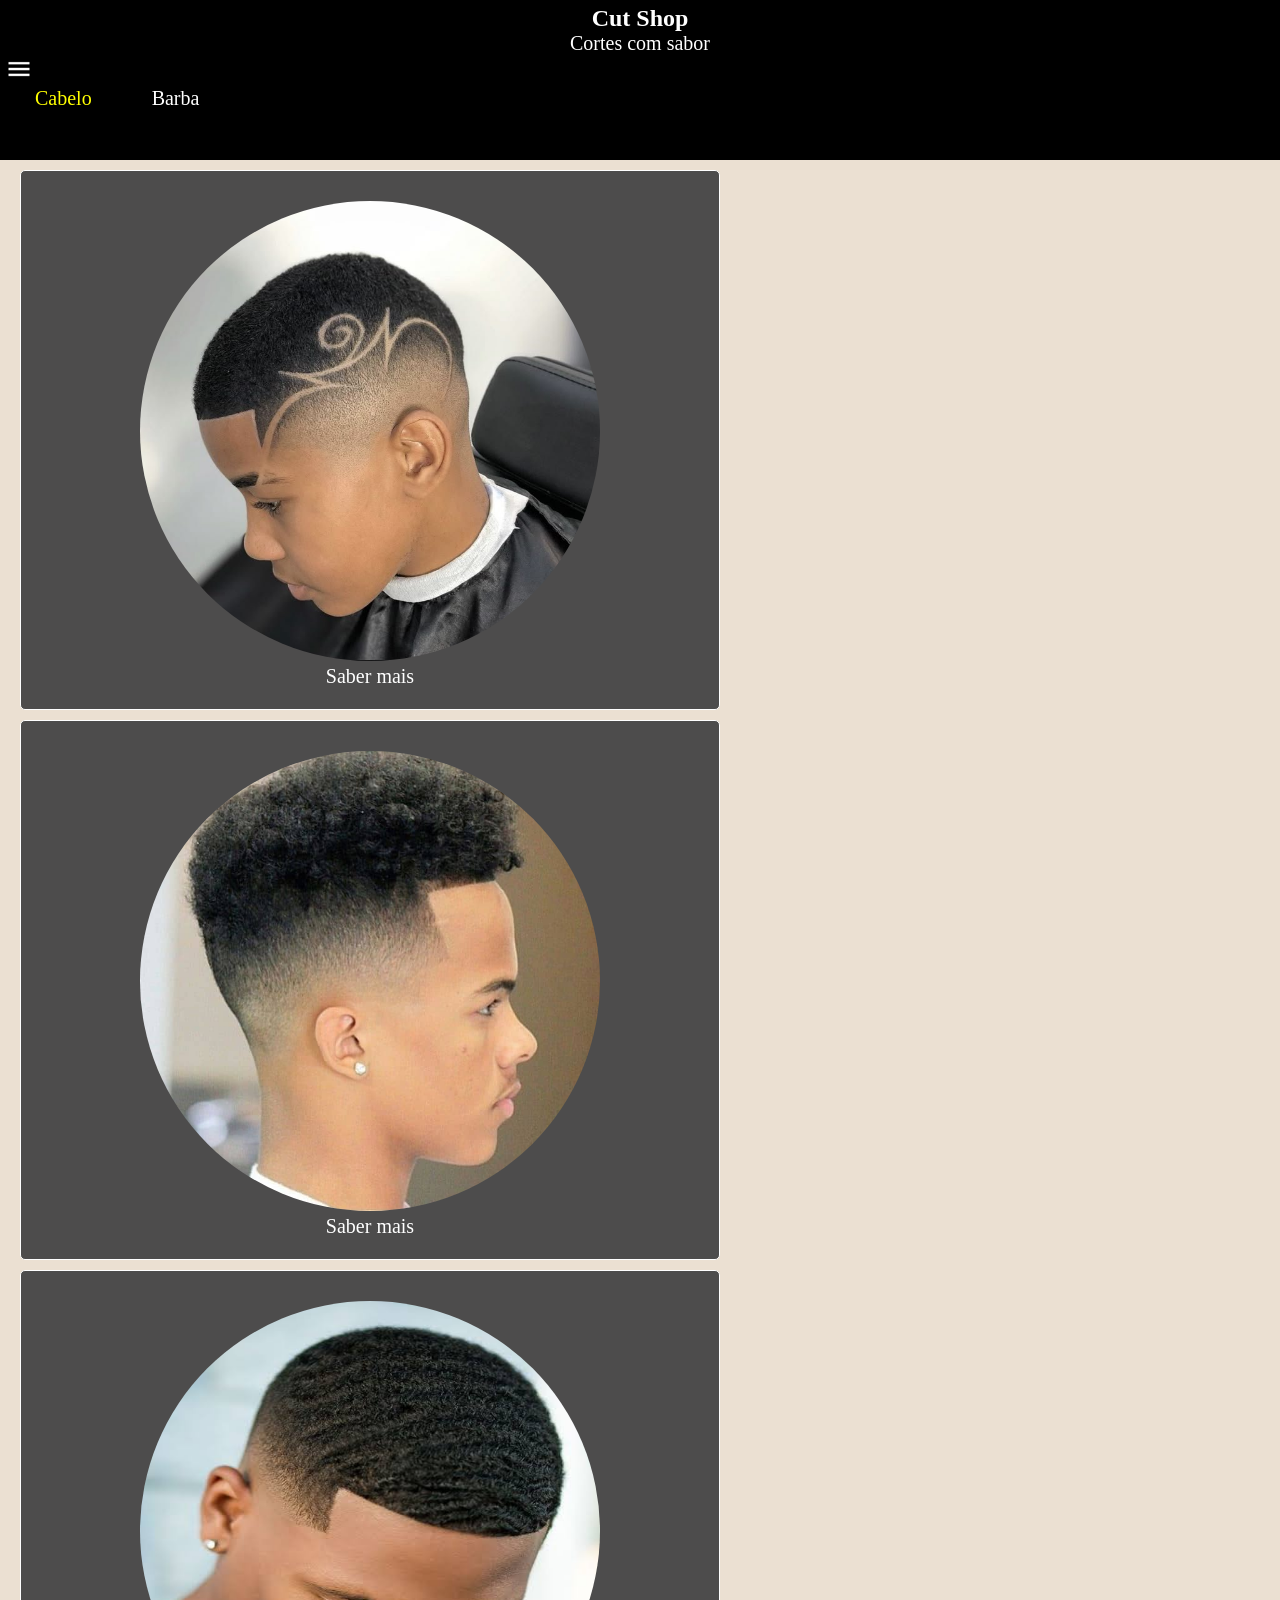
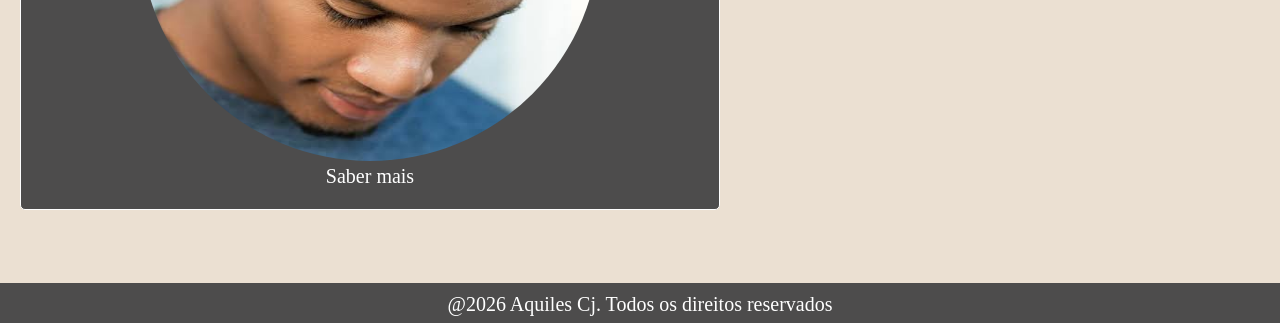
<file: index.html>
<!DOCTYPE html>
<html lang="pt-br">
    <head>
        <meta charset="UTF-8">
        <meta name="viewport" content="width=device-width, initial-scale=1.0">
        <title>Cut Shop</title>
        <link rel="stylesheet" href="hml/site.css">
    </head>
    <body>
        <header>  
            <div class="xxx">
                <h1> Cut Shop</h1>
                <p class="info">Cortes com sabor</p>
            </div>
            <div class="xx"> <p class="abatoque"><img src="fotos/menu_24dp_FFFFFF_FILL0_wght400_GRAD0_opsz24.png"></p></div>
            <div class="xitado">
                <div><a href="#" class="x1" style="color: yellow;"> Cabelo</a></div>
                <div><a href="hml/barba.html" target="_self" class="x1"> Barba</a></div>
            </div> 
            <div id="aba" class="aba">
                <div id="abax" class="abax">
                    <button><a href="hml/info.html" target="_self">+ Info</a></button>
                    <button><a href="hml/barbeiro.html" target="_self">Barbeiro</a></button>
                </div>
            </div>
        </header>
        <div id="cortes" class="cortes">
            <div id="call"class="call">
                <img src="fotos/1.jpg" alt="1">
                <p><a href="hml/1.html" target="_self">Saber mais</a> </p>
            </div>
            <div id="call" class="call">
                <img src="fotos/2.jpg" alt="2">
                <p><a href="hml/2.html" target="_self">Saber mais</a> </p>
            </div>
            <div id="call" class="call">
                <img src="fotos/3.jpeg" alt="3">
                <p><a href="hml/3.html" target="_self">Saber mais</a> </p>
            </div>
        </div>
    </body>
    <script src="hml/1.js"></script>
    <footer>
        <p>@2026 Aquiles Cj. Todos os direitos reservados</p>
    </footer>
</html>
</file>
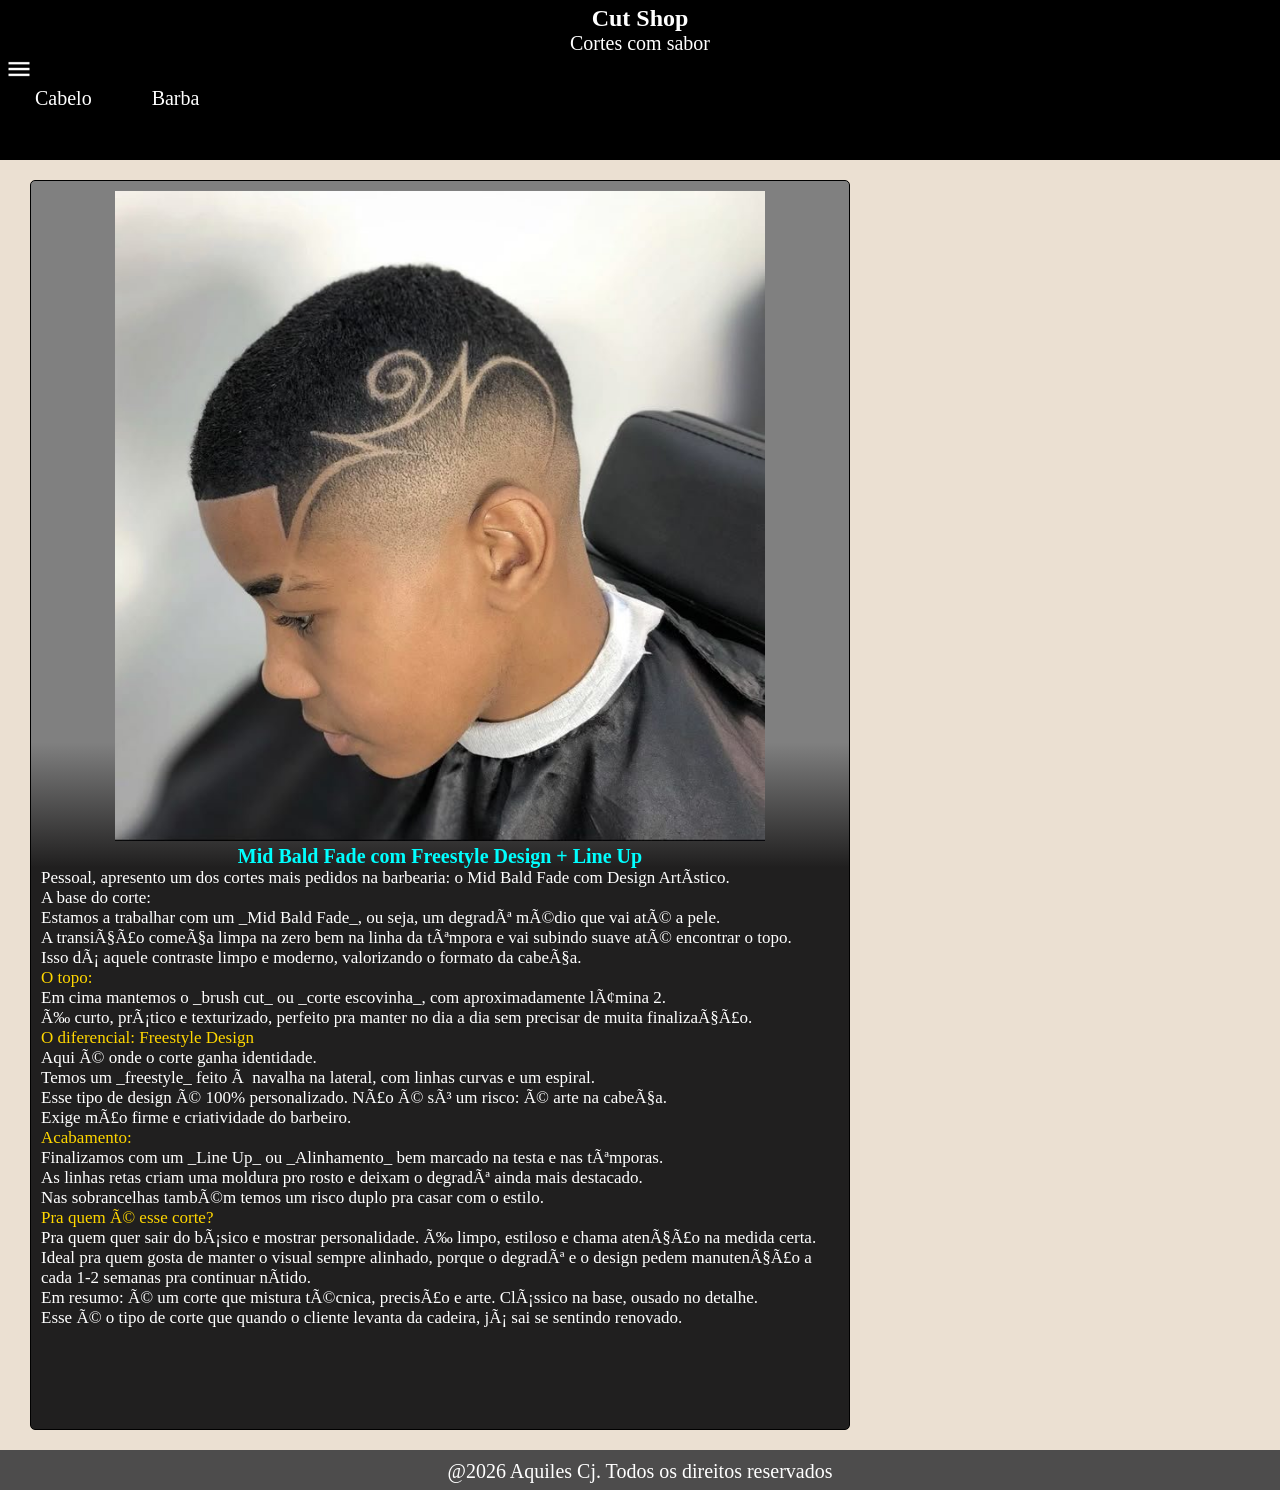
<file: hml/1.html>
<!DOCTYPE html>
<html lang="pt-br">
    <head>
        <meta charset="utf_8">
        <meta name="viewport" content="width=device-width, initial-scale=1.0">
        <title>Cut Shop</title>
        <link rel="stylesheet" href="barba2.css">
    </head>
    <body>
        <header> 
            <div class="xxx">
                <h1> Cut Shop</h1>
                <p class="info">Cortes com sabor</p>
            </div>
            <div class="xx"> <p class="abatoque"><img src="../fotos/menu_24dp_FFFFFF_FILL0_wght400_GRAD0_opsz24.png"></p></div>
            <div class="xitado">
                <div><a href="../index.html" class="x1" > Cabelo</a></div>
                <div><a href="barba.html" target="_self" class="x1"> Barba</a></div>
            </div>
            <div id="aba" class="aba">
                <div id="abax" class="abax">
                    <button><a href="info.html" target="_self">+ Info</a></button>
                    <button><a href="barbeiro.html" target="self">Barbeiro</a></button>
                </div>
            </div>

        </header>
        <div id="cortes" class="cortes">
            <div id="call" class="call">
                <img src="../fotos/1.jpg" alt="1">
                <h2 style="color: aqua;">Mid Bald Fade com Freestyle Design + Line Up</h2>
                <div class="txt">
                    <p>
                    Pessoal, apresento um dos cortes mais pedidos na barbearia: o Mid Bald Fade com Design Artístico.<br>
                    A base do corte:<br>
                    Estamos a trabalhar com um _Mid Bald Fade_, ou seja, um degradê médio que vai até a pele.<br>
                    A transição começa limpa na zero bem na linha da têmpora e vai subindo suave até encontrar o topo.<br>
                    Isso dá aquele contraste limpo e moderno, valorizando o formato da cabeça.<br>
                    <p style="color: gold;"> O topo:</p>
                    Em cima mantemos o _brush cut_ ou _corte escovinha_, com aproximadamente lâmina 2. <br>
                    É curto, prático e texturizado, perfeito pra manter no dia a dia sem precisar de muita finalização. <br>
                    <p style="color: gold;"> O diferencial: Freestyle Design</p>
                    Aqui é onde o corte ganha identidade.<br>
                    Temos um _freestyle_ feito à navalha na lateral, com linhas curvas e um espiral. <br>
                    Esse tipo de design é 100% personalizado. Não é só um risco: é arte na cabeça. <br>
                    Exige mão firme e criatividade do barbeiro.<br>
                    <p style="color: gold;"> Acabamento:</p>
                    Finalizamos com um _Line Up_ ou _Alinhamento_ bem marcado na testa e nas têmporas. <br>
                    As linhas retas criam uma moldura pro rosto e deixam o degradê ainda mais destacado. <br>
                    Nas sobrancelhas também temos um risco duplo pra casar com o estilo.<br>
                    <p style="color: gold;"> Pra quem é esse corte?</p>
                    Pra quem quer sair do básico e mostrar personalidade. É limpo, estiloso e chama atenção na medida certa. <br>
                    Ideal pra quem gosta de manter o visual sempre alinhado, porque o degradê e o design pedem manutenção a cada 1-2 semanas pra continuar nítido.<br>
                    Em resumo: é um corte que mistura técnica, precisão e arte. Clássico na base, ousado no detalhe.<br>
                    Esse é o tipo de corte que quando o cliente levanta da cadeira, já sai se sentindo renovado.<br>
                    </p>
                </div>
            </div>
        </div>
    </body>
    <script src="1.js"></script>
    <footer>
        <p>@2026 Aquiles Cj. Todos os direitos reservados</p>
    </footer>
</html>
</file>
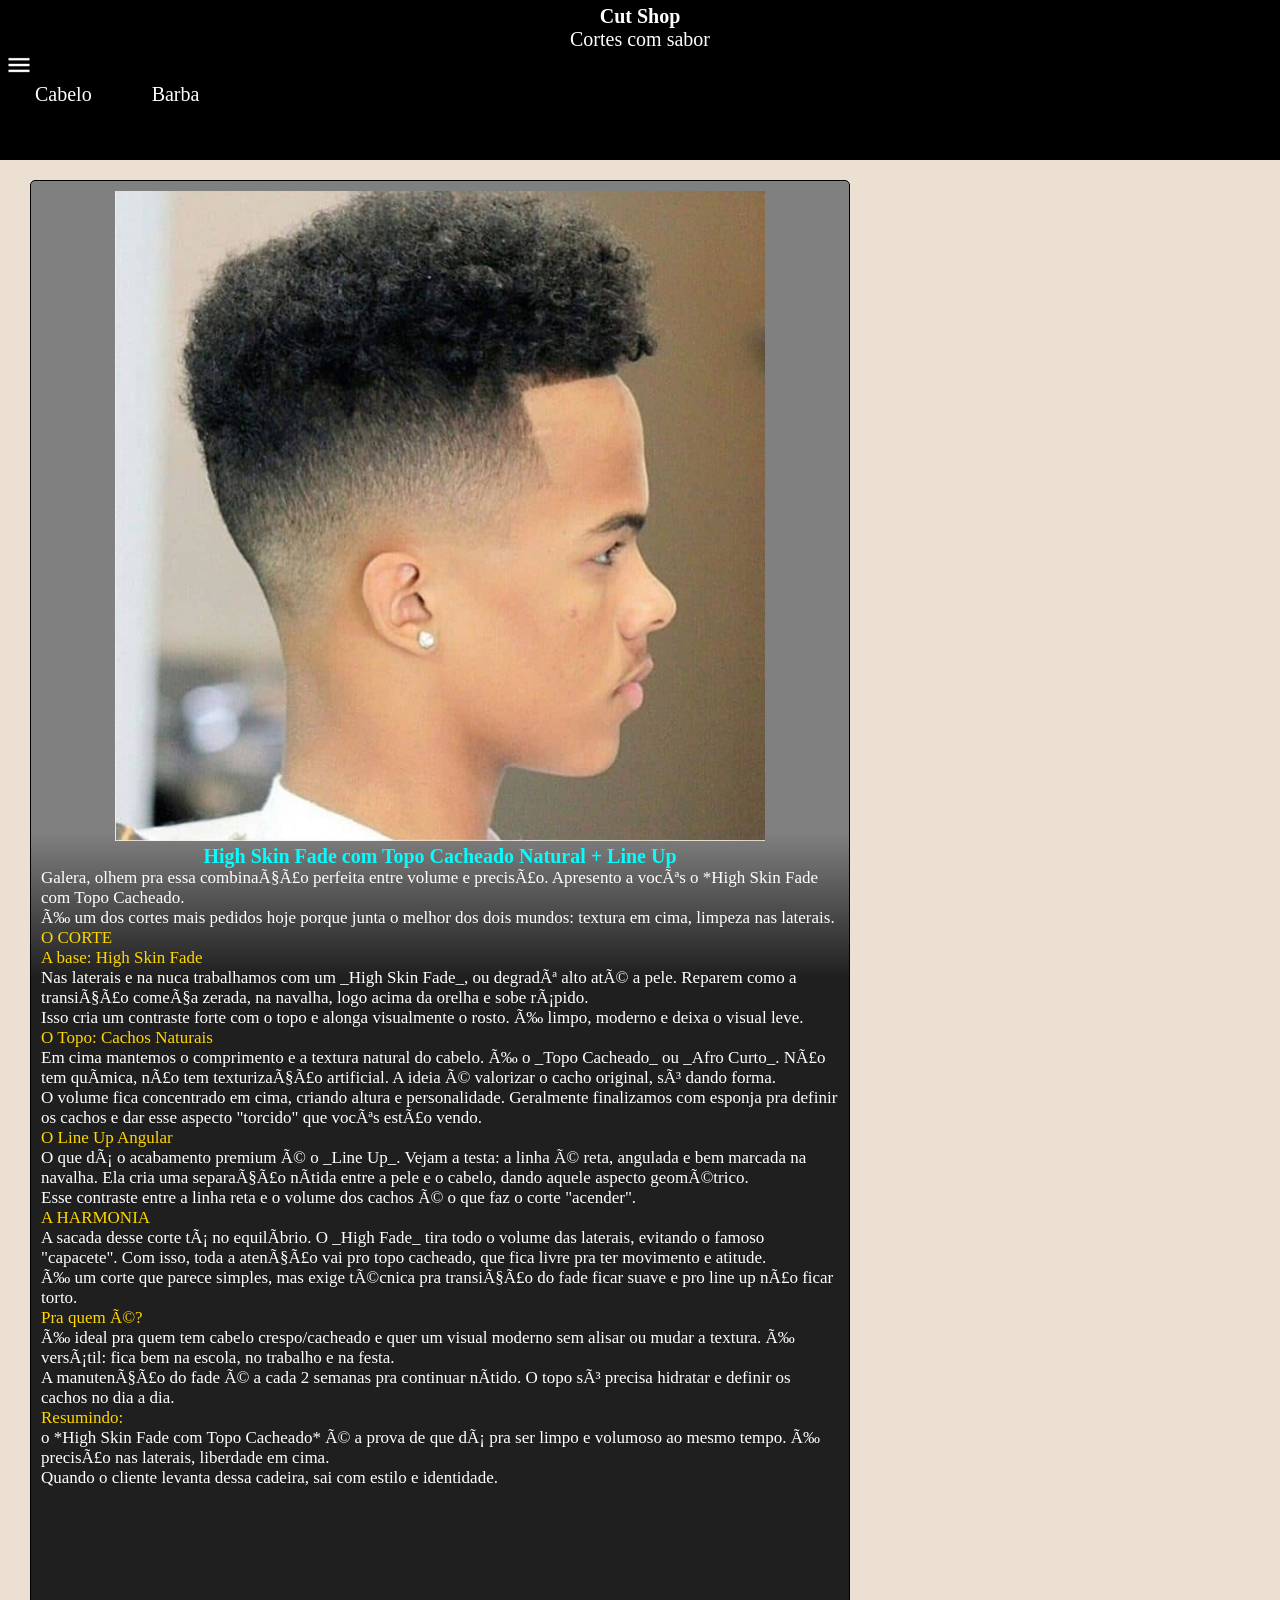
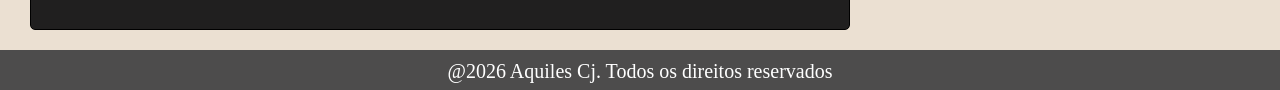
<file: hml/2.html>
<!DOCTYPE html>
<html lang="pt-br">
    <head>
        <meta charset="utf_8">
        <meta name="viewport" content="width=device-width, initial-scale=1.0">
        <title>Cut Shop</title>
        <link rel="stylesheet" href="barba.css" media="all">
    </head>
    <body>
        <header> 
            <div class="xxx">
                <h1 class="info"> Cut Shop</h1>
                <p class="info">Cortes com sabor</p>
            </div>
            <div class="xx"> <p class="abatoque"><img src="../fotos/menu_24dp_FFFFFF_FILL0_wght400_GRAD0_opsz24.png"></p></div>
            <div class="xitado">
                <div><a href="../index.html" class="x1" > Cabelo</a></div>
                <div><a href="barba.html" target="_self" class="x1"> Barba</a></div>
            </div>
            <div id="aba" class="aba">
                <div id="abax" class="abax">
                    <button><a href="info.html" target="_self">+ Info</a></button>
                    <button><a href="barbeiro.html" target="self">Barbeiro</a></button>
                </div>
            </div>

        </header>
        <div id="cortes" class="cortes">
            <div id="call" class="call">
                <img src="../fotos/2.jpg" alt="1">
                <h2 style="color: aqua;">High Skin Fade com Topo Cacheado Natural + Line Up</h2>
                <div class="txt">
                    <p>
                    Galera, olhem pra essa combinação perfeita entre volume e precisão. Apresento a vocês o *High Skin Fade com Topo Cacheado. <br>
                    É um dos cortes mais pedidos hoje porque junta o melhor dos dois mundos: textura em cima, limpeza nas laterais.<br>
                    <p style="color: gold;"> O CORTE</p>
                    <p style="color: gold;"> A base: High Skin Fade</p>
                    Nas laterais e na nuca trabalhamos com um _High Skin Fade_, ou degradê alto até a pele. Reparem como a transição começa zerada, na navalha, logo acima da orelha e sobe rápido. <br>
                    Isso cria um contraste forte com o topo e alonga visualmente o rosto. É limpo, moderno e deixa o visual leve.<br>
                    <p style="color: gold;"> O Topo: Cachos Naturais</p>
                    Em cima mantemos o comprimento e a textura natural do cabelo. É o _Topo Cacheado_ ou _Afro Curto_. Não tem química, não tem texturização artificial. A ideia é valorizar o cacho original, só dando forma. <br>
                    O volume fica concentrado em cima, criando altura e personalidade. Geralmente finalizamos com esponja pra definir os cachos e dar esse aspecto "torcido" que vocês estão vendo.<br>
                    <p style="color: gold;"> O Line Up Angular</p>
                    O que dá o acabamento premium é o _Line Up_. Vejam a testa: a linha é reta, angulada e bem marcada na navalha. Ela cria uma separação nítida entre a pele e o cabelo, dando aquele aspecto geométrico. <br>
                    Esse contraste entre a linha reta e o volume dos cachos é o que faz o corte "acender".<br>
                    <p style="color: gold;"> A HARMONIA</p>
                    A sacada desse corte tá no equilíbrio. O _High Fade_ tira todo o volume das laterais, evitando o famoso "capacete". Com isso, toda a atenção vai pro topo cacheado, que fica livre pra ter movimento e atitude. <br>
                    É um corte que parece simples, mas exige técnica pra transição do fade ficar suave e pro line up não ficar torto.<br>
                    <p style="color: gold;"> Pra quem é?</p>
                    É ideal pra quem tem cabelo crespo/cacheado e quer um visual moderno sem alisar ou mudar a textura. É versátil: fica bem na escola, no trabalho e na festa. <br>
                    A manutenção do fade é a cada 2 semanas pra continuar nítido. O topo só precisa hidratar e definir os cachos no dia a dia.<br>
                    <p style="color: gold;"> Resumindo:</p>
                    o *High Skin Fade com Topo Cacheado* é a prova de que dá pra ser limpo e volumoso ao mesmo tempo. É precisão nas laterais, liberdade em cima. <br>
                    Quando o cliente levanta dessa cadeira, sai com estilo e identidade.
                    </p>
                </div>
            </div>
        </div>
    </body>
    <script src="1.js"></script>
    <footer>
        <p>@2026 Aquiles Cj. Todos os direitos reservados</p>
    </footer>
</html>
</file>
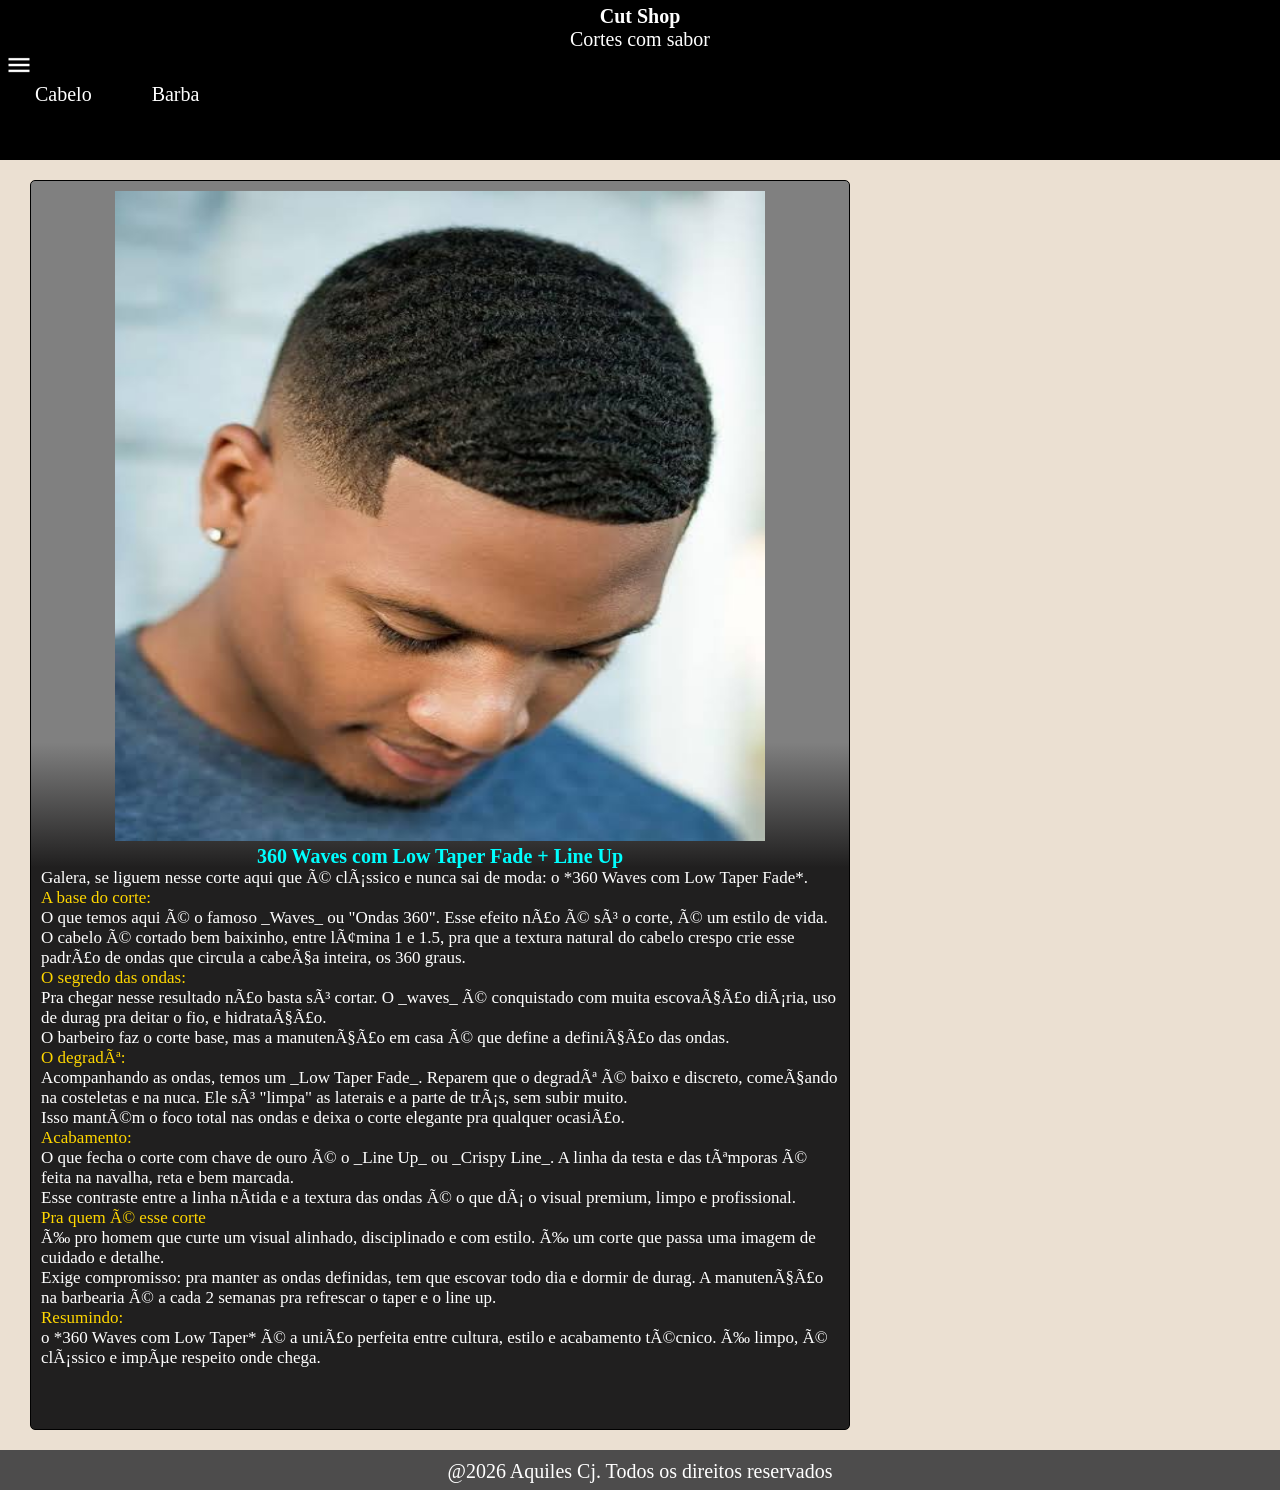
<file: hml/3.html>
<!DOCTYPE html>
<html lang="pt-br">
    <head>
        <meta charset="utf_8">
        <meta name="viewport" content="width=device-width, initial-scale=1.0">
        <title>Cut Shop</title>
        <link rel="stylesheet" href="barba2.css" media="all">
    </head>
    <body>
        <header> 
            <div class="xxx">
                <h1 class="info"> Cut Shop</h1>
                <p class="info">Cortes com sabor</p>
            </div>
            <div class="xx"> <p class="abatoque"><img src="../fotos/menu_24dp_FFFFFF_FILL0_wght400_GRAD0_opsz24.png"></p></div>
            <div class="xitado">
                <div><a href="../index.html" class="x1" > Cabelo</a></div>
                <div><a href="barba.html" target="_self" class="x1"> Barba</a></div>
            </div>
            <div id="aba" class="aba">
                <div id="abax" class="abax">
                    <button><a href="info.html" target="_self">+ Info</a></button>
                    <button><a href="barbeiro.html" target="self">Barbeiro</a></button>
                </div>
            </div>

        </header>
        <div id="cortes" class="cortes">
            <div id="call" class="call">
                <img src="../fotos/3.jpeg" alt="1">
                <h2 style="color: aqua;">360 Waves com Low Taper Fade + Line Up</h2>
                <div class="txt">
                    <p>
                    Galera, se liguem nesse corte aqui que é clássico e nunca sai de moda: o *360 Waves com Low Taper Fade*.<br>
                    <p style="color: gold;"> A base do corte:</p>
                    O que temos aqui é o famoso _Waves_ ou "Ondas 360". Esse efeito não é só o corte, é um estilo de vida. <br>
                    O cabelo é cortado bem baixinho, entre lâmina 1 e 1.5, pra que a textura natural do cabelo crespo crie esse padrão de ondas que circula a cabeça inteira, os 360 graus.<br>
                    <p style="color: gold;"> O segredo das ondas:</p>
                    Pra chegar nesse resultado não basta só cortar. O _waves_ é conquistado com muita escovação diária, uso de durag pra deitar o fio, e hidratação. <br>
                    O barbeiro faz o corte base, mas a manutenção em casa é que define a definição das ondas.<br>
                    <p style="color: gold;">O degradê:</p>
                    Acompanhando as ondas, temos um _Low Taper Fade_. Reparem que o degradê é baixo e discreto, começando na costeletas e na nuca. Ele só "limpa" as laterais e a parte de trás, sem subir muito. <br>
                    Isso mantém o foco total nas ondas e deixa o corte elegante pra qualquer ocasião.<br>
                    <p style="color: gold;"> Acabamento:</p>
                    O que fecha o corte com chave de ouro é o _Line Up_ ou _Crispy Line_. A linha da testa e das têmporas é feita na navalha, reta e bem marcada. <br>
                    Esse contraste entre a linha nítida e a textura das ondas é o que dá o visual premium, limpo e profissional.<br>
                    <p style="color: gold;"> Pra quem é esse corte</p>
                    É pro homem que curte um visual alinhado, disciplinado e com estilo. É um corte que passa uma imagem de cuidado e detalhe. <br>
                    Exige compromisso: pra manter as ondas definidas, tem que escovar todo dia e dormir de durag. A manutenção na barbearia é a cada 2 semanas pra refrescar o taper e o line up.<br>
                    <p style="color: gold;"> Resumindo:</p>
                    o *360 Waves com Low Taper* é a união perfeita entre cultura, estilo e acabamento técnico. É limpo, é clássico e impõe respeito onde chega.
                    </p>
                </div>
            </div>
        </div>
    </body>
    <script src="1.js"></script>
    <footer>
        <p>@2026 Aquiles Cj. Todos os direitos reservados</p>
    </footer>
</html>
</file>
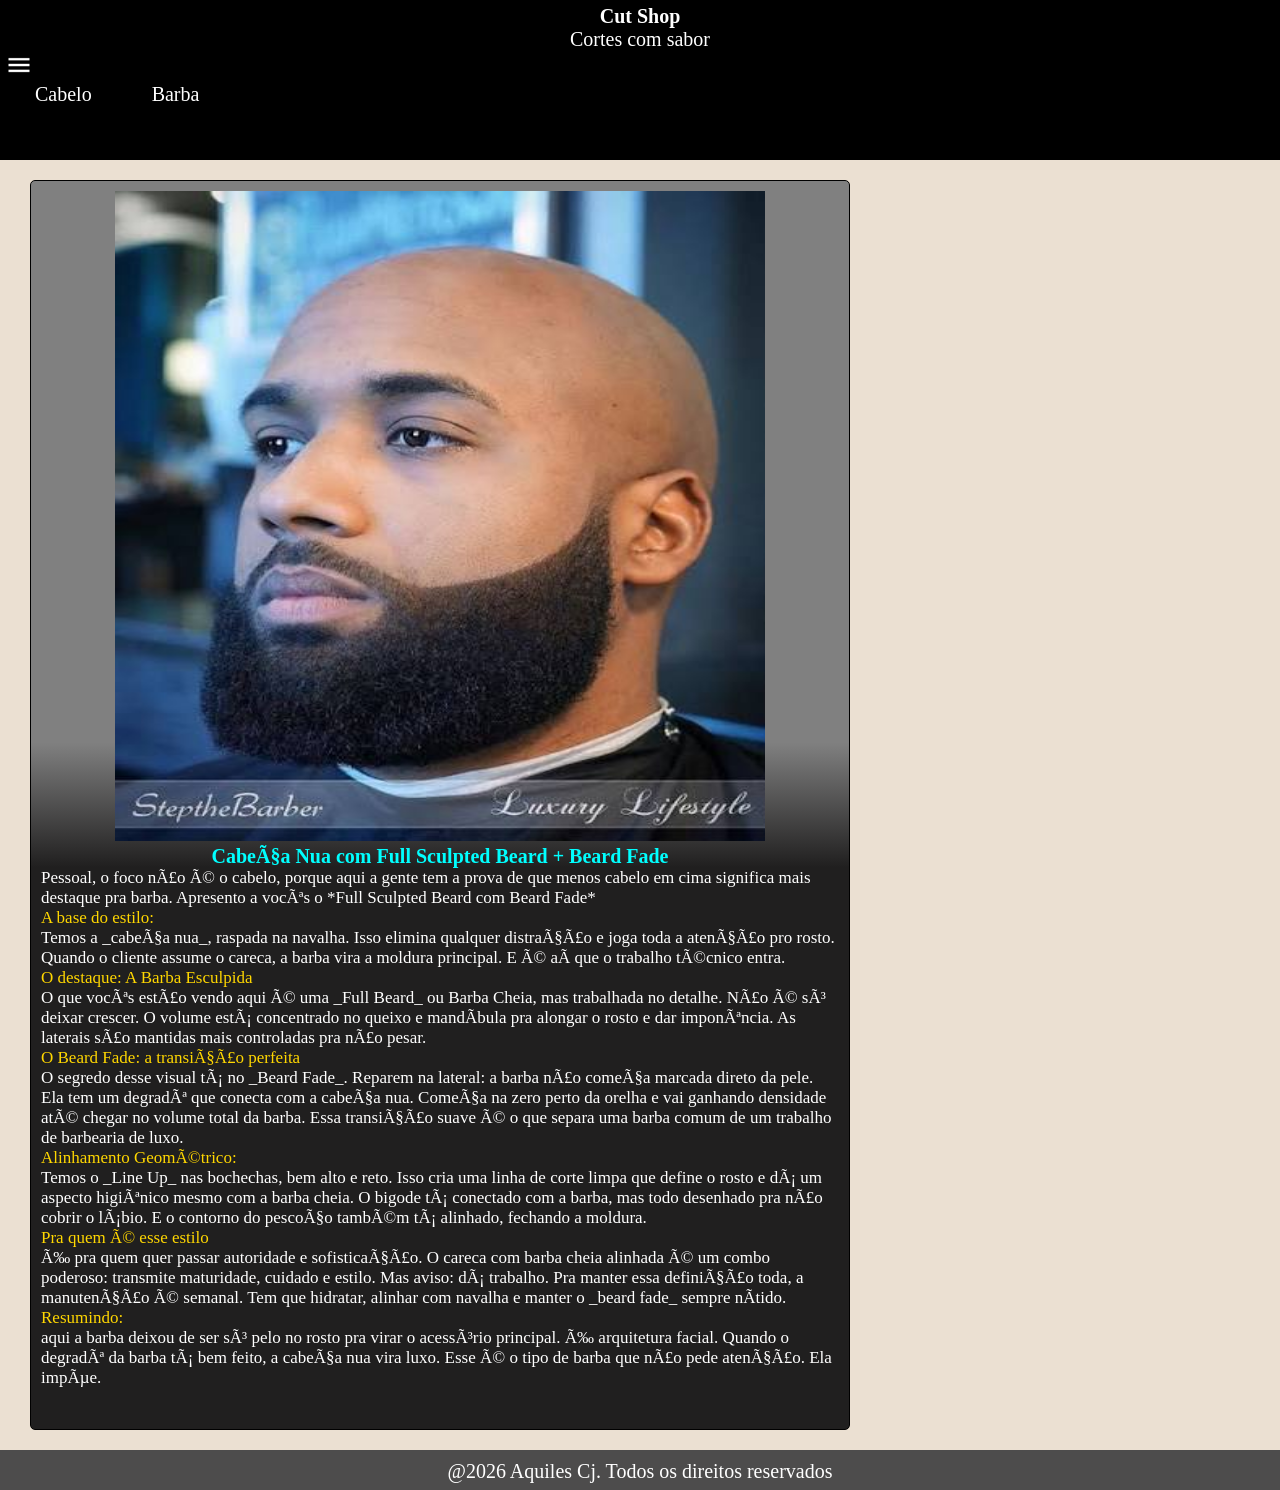
<file: hml/b1.html>
<!DOCTYPE html>
<html lang="pt-br">
    <head>
        <meta charset="utf_8">
        <meta name="viewport" content="width=device-width, initial-scale=1.0">
        <title>Cut Shop</title>
        <link rel="stylesheet" href="barba2.css" media="all">
    </head>
    <body>
        <header> 
            <div class="xxx">
                <h1 class="info"> Cut Shop</h1>
                <p class="info">Cortes com sabor</p>
            </div>
            <div class="xx"> <p class="abatoque"><img src="../fotos/menu_24dp_FFFFFF_FILL0_wght400_GRAD0_opsz24.png"></p></div>
            <div class="xitado">
                <div><a href="../index.html" class="x1" > Cabelo</a></div>
                <div><a href="barba.html" target="_self" class="x1"> Barba</a></div>
            </div>
            <div id="aba" class="aba">
                <div id="abax" class="abax">
                    <button><a href="info.html" target="_self">+ Info</a></button>
                    <button><a href="barbeiro.html" target="self">Barbeiro</a></button>
                </div>
            </div>

        </header>
        <div id="cortes" class="cortes">
            <div id="call" class="call">
                <img src="../fotos/b1.jpeg" alt="1">
                <h2 style="color: aqua;">Cabeça Nua com Full Sculpted Beard + Beard Fade</h2>
                <div class="txt">
                    <p>
                    Pessoal, o foco não é o cabelo, porque aqui a gente tem a prova de que menos cabelo em cima significa mais destaque pra barba. Apresento a vocês o *Full Sculpted Beard com Beard Fade*<br>
                    <p style="color: gold;"> A base do estilo:</p>
                    Temos a _cabeça nua_, raspada na navalha. Isso elimina qualquer distração e joga toda a atenção pro rosto. Quando o cliente assume o careca, a barba vira a moldura principal. E é aí que o trabalho técnico entra.<br>
                    <p style="color: gold;">O destaque: A Barba Esculpida</p>
                    O que vocês estão vendo aqui é uma _Full Beard_ ou Barba Cheia, mas trabalhada no detalhe. Não é só deixar crescer. O volume está concentrado no queixo e mandíbula pra alongar o rosto e dar imponência. As laterais são mantidas mais controladas pra não pesar.<br>
                    <p style="color: gold;">O Beard Fade: a transição perfeita</p>
                    O segredo desse visual tá no _Beard Fade_. Reparem na lateral: a barba não começa marcada direto da pele. Ela tem um degradê que conecta com a cabeça nua. Começa na zero perto da orelha e vai ganhando densidade até chegar no volume total da barba. Essa transição suave é o que separa uma barba comum de um trabalho de barbearia de luxo.<br>
                    <p style="color: gold;"> Alinhamento Geométrico:</p>
                    Temos o _Line Up_ nas bochechas, bem alto e reto. Isso cria uma linha de corte limpa que define o rosto e dá um aspecto higiênico mesmo com a barba cheia. O bigode tá conectado com a barba, mas todo desenhado pra não cobrir o lábio. E o contorno do pescoço também tá alinhado, fechando a moldura.<br>
                    <p style="color: gold;"> Pra quem é esse estilo</p>
                    É pra quem quer passar autoridade e sofisticação. O careca com barba cheia alinhada é um combo poderoso: transmite maturidade, cuidado e estilo. Mas aviso: dá trabalho. Pra manter essa definição toda, a manutenção é semanal. Tem que hidratar, alinhar com navalha e manter o _beard fade_ sempre nítido.<br>
                    <p style="color: gold;"> Resumindo: </p>
                    aqui a barba deixou de ser só pelo no rosto pra virar o acessório principal. É arquitetura facial. Quando o degradê da barba tá bem feito, a cabeça nua vira luxo.
                    Esse é o tipo de barba que não pede atenção. Ela impõe.
                    </p>
                </div>
            </div>
        </div>
    </body>
    <script src="1.js"></script>
    <footer>
        <p>@2026 Aquiles Cj. Todos os direitos reservados</p>
    </footer>
</html>
</file>
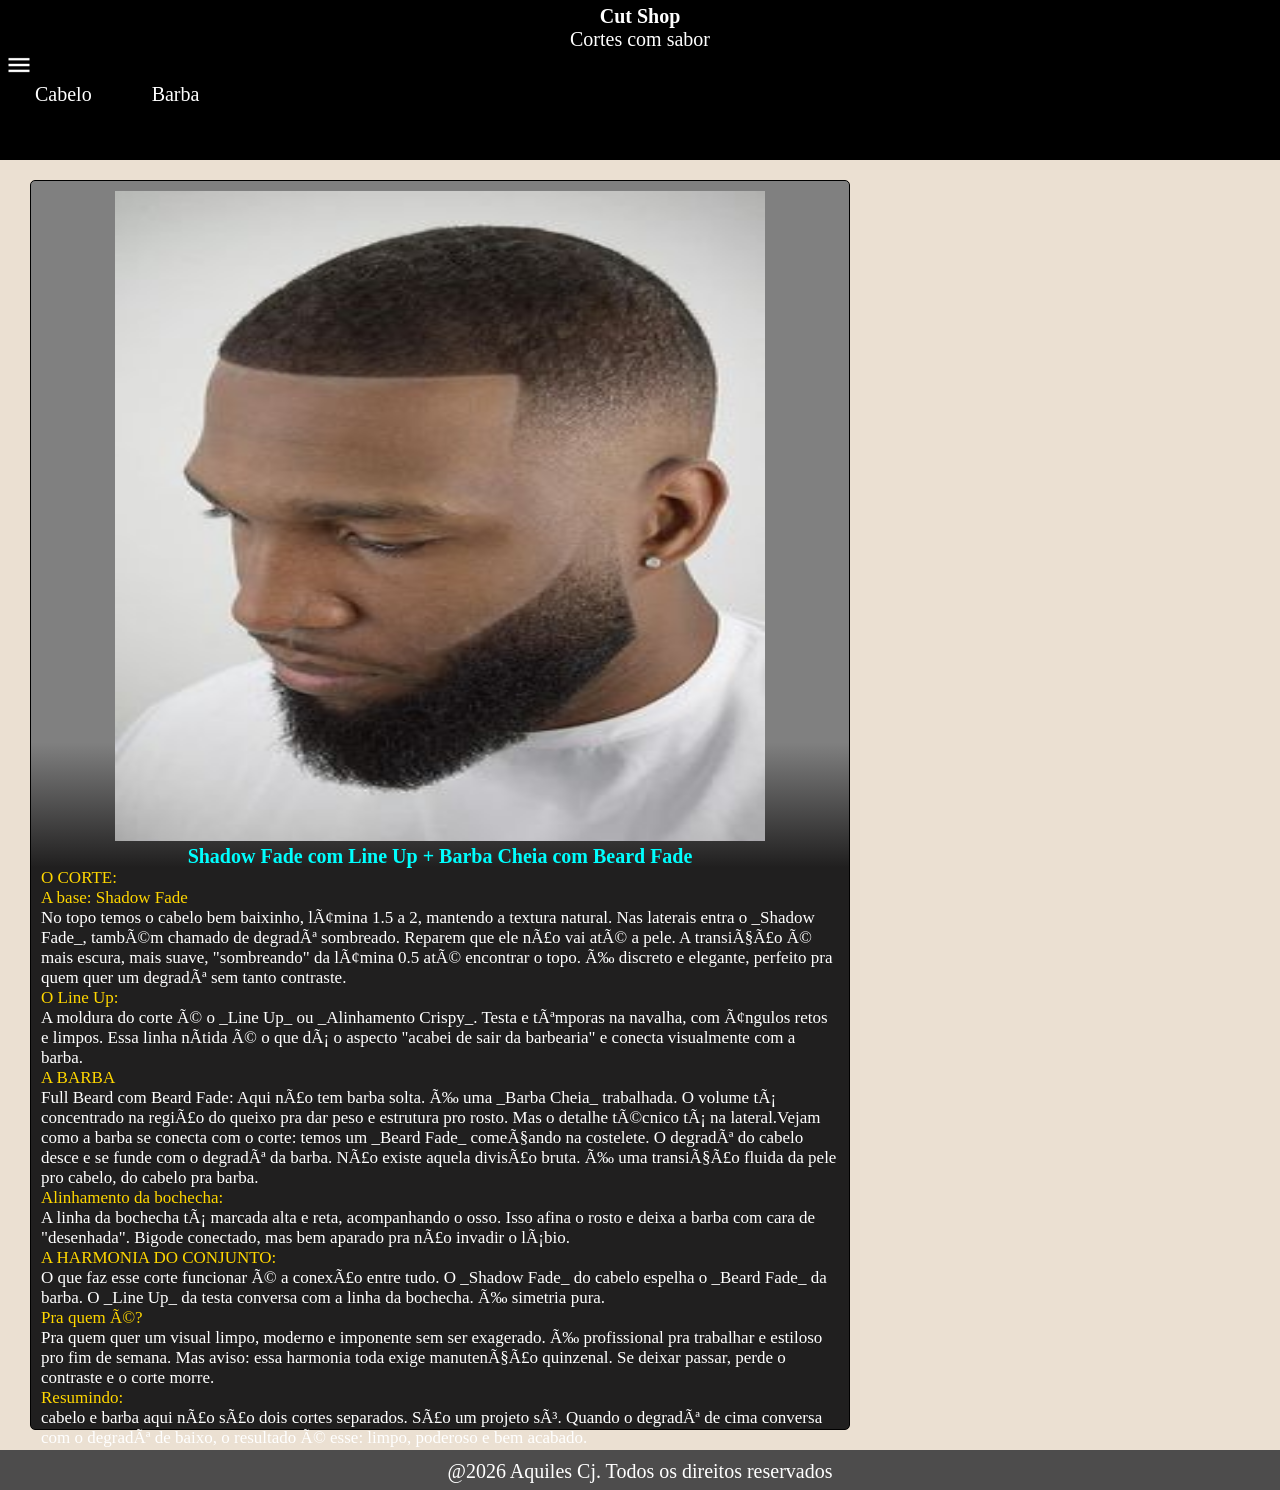
<file: hml/b2.html>
<!DOCTYPE html>
<html lang="pt-br">
    <head>
        <meta charset="utf_8">
        <meta name="viewport" content="width=device-width, initial-scale=1.0">
        <title>Cut Shop</title>
        <link rel="stylesheet" href="barba2.css" media="all">
    </head>
    <body>
        <header> 
            <div class="xxx">
                <h1 class="info"> Cut Shop</h1>
                <p class="info">Cortes com sabor</p>
            </div>
            <div class="xx"> <p class="abatoque"><img src="../fotos/menu_24dp_FFFFFF_FILL0_wght400_GRAD0_opsz24.png"></p></div>
            <div class="xitado">
                <div><a href="../index.html" class="x1" > Cabelo</a></div>
                <div><a href="barba.html" target="_self" class="x1"> Barba</a></div>
            </div>
            <div id="aba" class="aba">
                <div id="abax" class="abax">
                    <button><a href="info.html" target="_self">+ Info</a></button>
                    <button><a href="barbeiro.html" target="self">Barbeiro</a></button>
                </div>
            </div>

        </header>
        <div id="cortes" class="cortes">
            <div id="call" class="call">
                <img src="../fotos/b2.jpg" alt="1">
                <h2 style="color: aqua;">Shadow Fade com Line Up + Barba Cheia com Beard Fade</h2>
                <div class="txt">
                    <p>
                    <p style="color: gold;"> O CORTE:</p>
                    <p style="color: gold;">A base: Shadow Fade</p>
                    No topo temos o cabelo bem baixinho, lâmina 1.5 a 2, mantendo a textura natural. Nas laterais entra o _Shadow Fade_, também chamado de degradê sombreado. Reparem que ele não vai até a pele. A transição é mais escura, mais suave, "sombreando" da lâmina 0.5 até encontrar o topo. É discreto e elegante, perfeito pra quem quer um degradê sem tanto contraste.<br>
                    <p style="color: gold;">O Line Up:</p>
                    A moldura do corte é o _Line Up_ ou _Alinhamento Crispy_. Testa e têmporas na navalha, com ângulos retos e limpos. Essa linha nítida é o que dá o aspecto "acabei de sair da barbearia" e conecta visualmente com a barba.<br>
                    <p style="color: gold;"> A BARBA</p>
                    Full Beard com Beard Fade: Aqui não tem barba solta. É uma _Barba Cheia_ trabalhada. O volume tá concentrado na região do queixo pra dar peso e estrutura pro rosto. Mas o detalhe técnico tá na lateral.Vejam como a barba se conecta com o corte: temos um _Beard Fade_ começando na costelete. O degradê do cabelo desce e se funde com o degradê da barba. Não existe aquela divisão bruta. É uma transição fluida da pele pro cabelo, do cabelo pra barba.<br>
                    <p style="color: gold;"> Alinhamento da bochecha:</p>
                    A linha da bochecha tá marcada alta e reta, acompanhando o osso. Isso afina o rosto e deixa a barba com cara de "desenhada". Bigode conectado, mas bem aparado pra não invadir o lábio.<br>
                    <p style="color: gold;"> A HARMONIA DO CONJUNTO:</p>
                    O que faz esse corte funcionar é a conexão entre tudo. O _Shadow Fade_ do cabelo espelha o _Beard Fade_ da barba. O _Line Up_ da testa conversa com a linha da bochecha. É simetria pura.<br>
                    <p style="color: gold;"> Pra quem é?</p>
                    Pra quem quer um visual limpo, moderno e imponente sem ser exagerado. É profissional pra trabalhar e estiloso pro fim de semana. Mas aviso: essa harmonia toda exige manutenção quinzenal. Se deixar passar, perde o contraste e o corte morre.<br>
                    <p style="color: gold;"> Resumindo:</p>
                    cabelo e barba aqui não são dois cortes separados. São um projeto só. Quando o degradê de cima conversa com o degradê de baixo, o resultado é esse: limpo, poderoso e bem acabado.
                    </p>
                </div>
            </div>
        </div>
    </body>
    <script src="1.js"></script>
    <footer>
        <p>@2026 Aquiles Cj. Todos os direitos reservados</p>
    </footer>
</html>
</file>
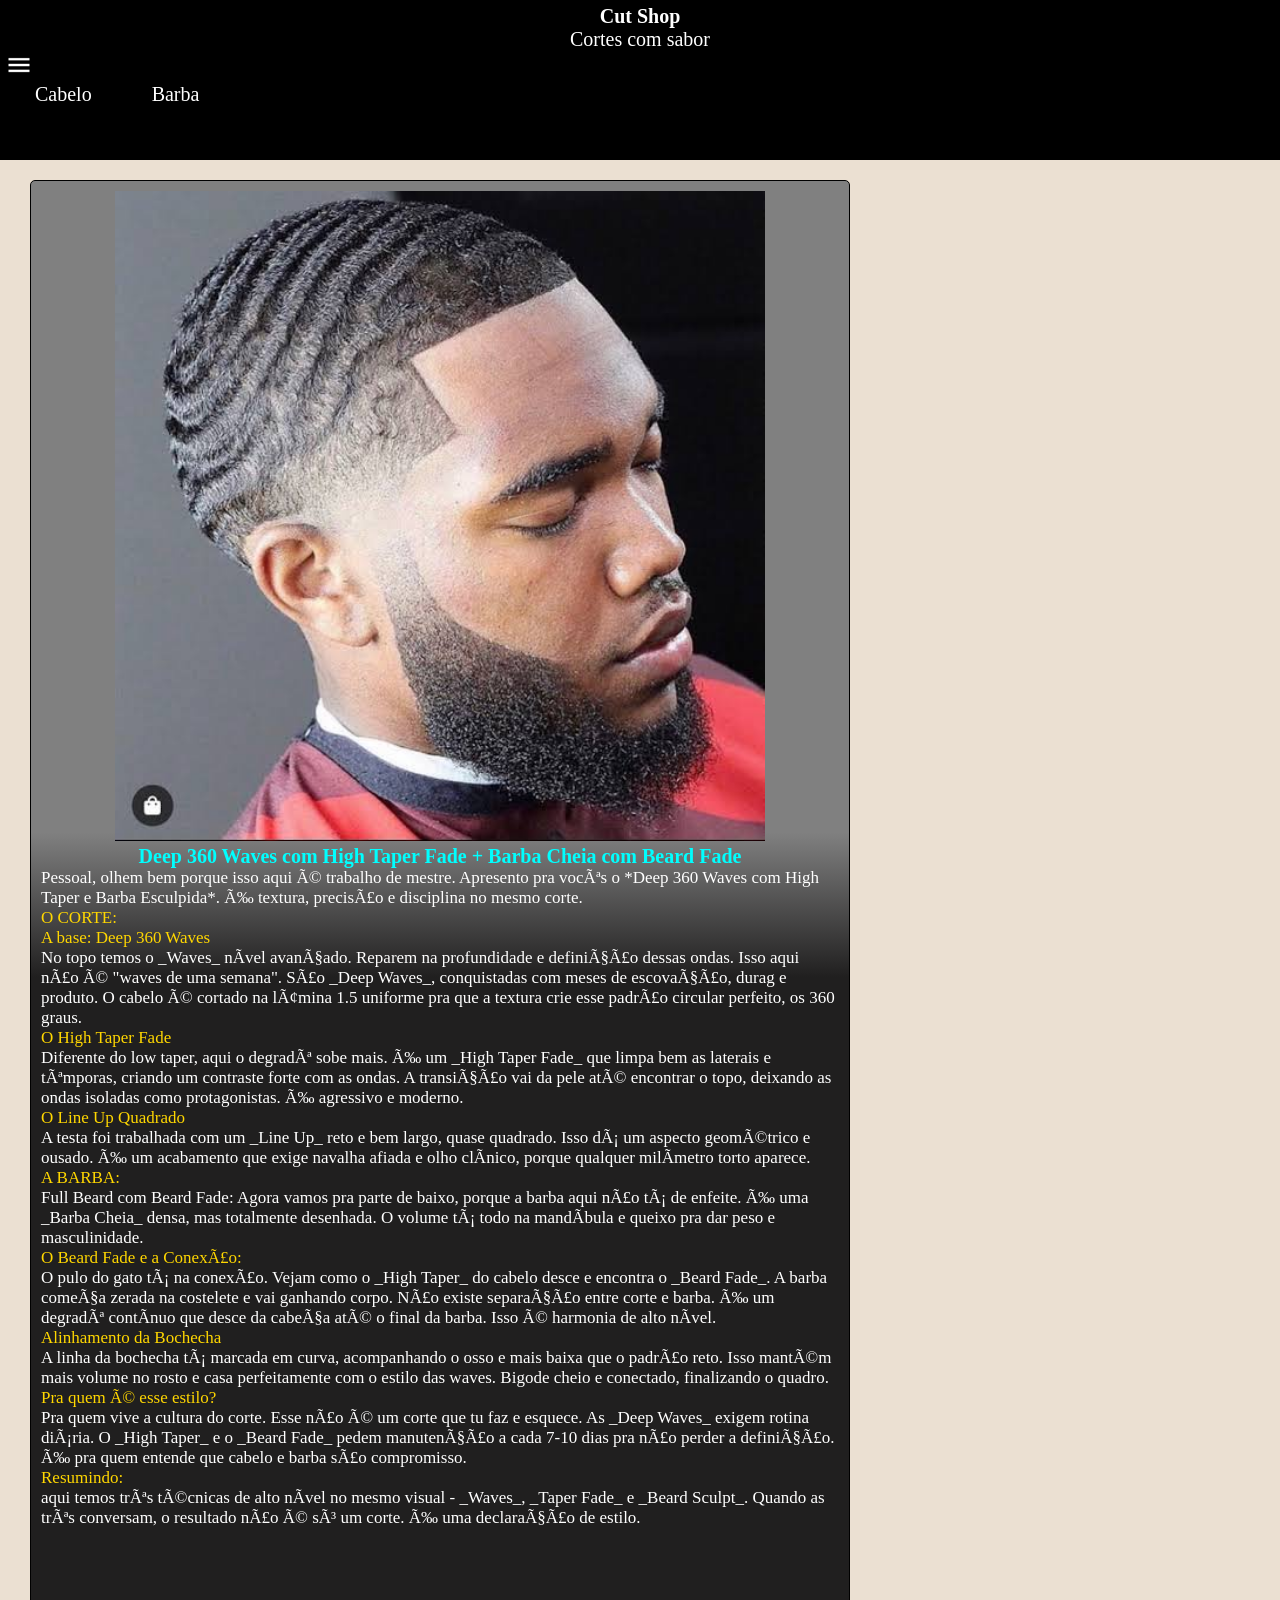
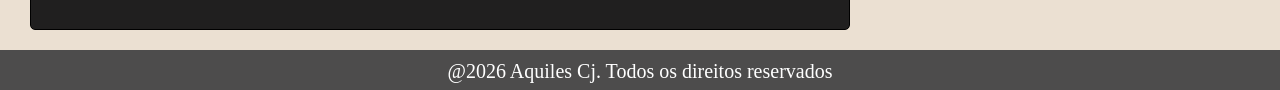
<file: hml/b3.html>
<!DOCTYPE html>
<html lang="pt-br">
    <head>
        <meta charset="utf_8">
        <meta name="viewport" content="width=device-width, initial-scale=1.0">
        <title>Cut Shop</title>
        <link rel="stylesheet" href="barba.css" media="all">
    </head>
    <body>
        <header> 
            <div class="xxx">
                <h1 class="info"> Cut Shop</h1>
                <p class="info">Cortes com sabor</p>
            </div>
            <div class="xx"> <p class="abatoque"><img src="../fotos/menu_24dp_FFFFFF_FILL0_wght400_GRAD0_opsz24.png"></p></div>
            <div class="xitado">
                <div><a href="../index.html" class="x1" > Cabelo</a></div>
                <div><a href="barba.html" target="_self" class="x1"> Barba</a></div>
            </div>
            <div id="aba" class="aba">
                <div id="abax" class="abax">
                    <button><a href="info.html" target="_self">+ Info</a></button>
                    <button><a href="barbeiro.html" target="self">Barbeiro</a></button>
                </div>
            </div>

        </header>
        <div id="cortes" class="cortes">
            <div id="call" class="call">
                <img src="../fotos/b3.jpeg" alt="1">
                <h2 style="color: aqua;">Deep 360 Waves com High Taper Fade + Barba Cheia com Beard Fade</h2>
                <div class="txt">
                    <p>
                    Pessoal, olhem bem porque isso aqui é trabalho de mestre. Apresento pra vocês o *Deep 360 Waves com High Taper e Barba Esculpida*. É textura, precisão e disciplina no mesmo corte.<br>
                    <p style="color: gold;"> O CORTE:</p>
                    <p style="color: gold;">A base: Deep 360 Waves</p>
                    No topo temos o _Waves_ nível avançado. Reparem na profundidade e definição dessas ondas. Isso aqui não é "waves de uma semana". São _Deep Waves_, conquistadas com meses de escovação, durag e produto. O cabelo é cortado na lâmina 1.5 uniforme pra que a textura crie esse padrão circular perfeito, os 360 graus.<br>
                    <p style="color: gold;">O High Taper Fade</p>
                    Diferente do low taper, aqui o degradê sobe mais. É um _High Taper Fade_ que limpa bem as laterais e têmporas, criando um contraste forte com as ondas. A transição vai da pele até encontrar o topo, deixando as ondas isoladas como protagonistas. É agressivo e moderno.<br>
                    <p style="color: gold;">O Line Up Quadrado</p>
                    A testa foi trabalhada com um _Line Up_ reto e bem largo, quase quadrado. Isso dá um aspecto geométrico e ousado. É um acabamento que exige navalha afiada e olho clínico, porque qualquer milímetro torto aparece.<br>
                    <p style="color: gold;"> A BARBA:</p>
                    Full Beard com Beard Fade: Agora vamos pra parte de baixo, porque a barba aqui não tá de enfeite. É uma _Barba Cheia_ densa, mas totalmente desenhada. O volume tá todo na mandíbula e queixo pra dar peso e masculinidade.<br>
                    <p style="color: gold;">O Beard Fade e a Conexão:</p>
                    O pulo do gato tá na conexão. Vejam como o _High Taper_ do cabelo desce e encontra o _Beard Fade_. A barba começa zerada na costelete e vai ganhando corpo. Não existe separação entre corte e barba. É um degradê contínuo que desce da cabeça até o final da barba. Isso é harmonia de alto nível.<br>
                    <p style="color: gold;"> Alinhamento da Bochecha</p>
                    A linha da bochecha tá marcada em curva, acompanhando o osso e mais baixa que o padrão reto. Isso mantém mais volume no rosto e casa perfeitamente com o estilo das waves. Bigode cheio e conectado, finalizando o quadro.<br>
                    <p style="color: gold;"> Pra quem é esse estilo?</p>
                    Pra quem vive a cultura do corte. Esse não é um corte que tu faz e esquece. As _Deep Waves_ exigem rotina diária. O _High Taper_ e o _Beard Fade_ pedem manutenção a cada 7-10 dias pra não perder a definição. É pra quem entende que cabelo e barba são compromisso.<br>
                    <p style="color: gold;"> Resumindo:</p>
                    aqui temos três técnicas de alto nível no mesmo visual - _Waves_, _Taper Fade_ e _Beard Sculpt_. Quando as três conversam, o resultado não é só um corte. É uma declaração de estilo.
                    </p>
                </div>
            </div>
        </div>
    </body>
    <script src="1.js"></script>
    <footer>
        <p>@2026 Aquiles Cj. Todos os direitos reservados</p>
    </footer>
</html>
</file>
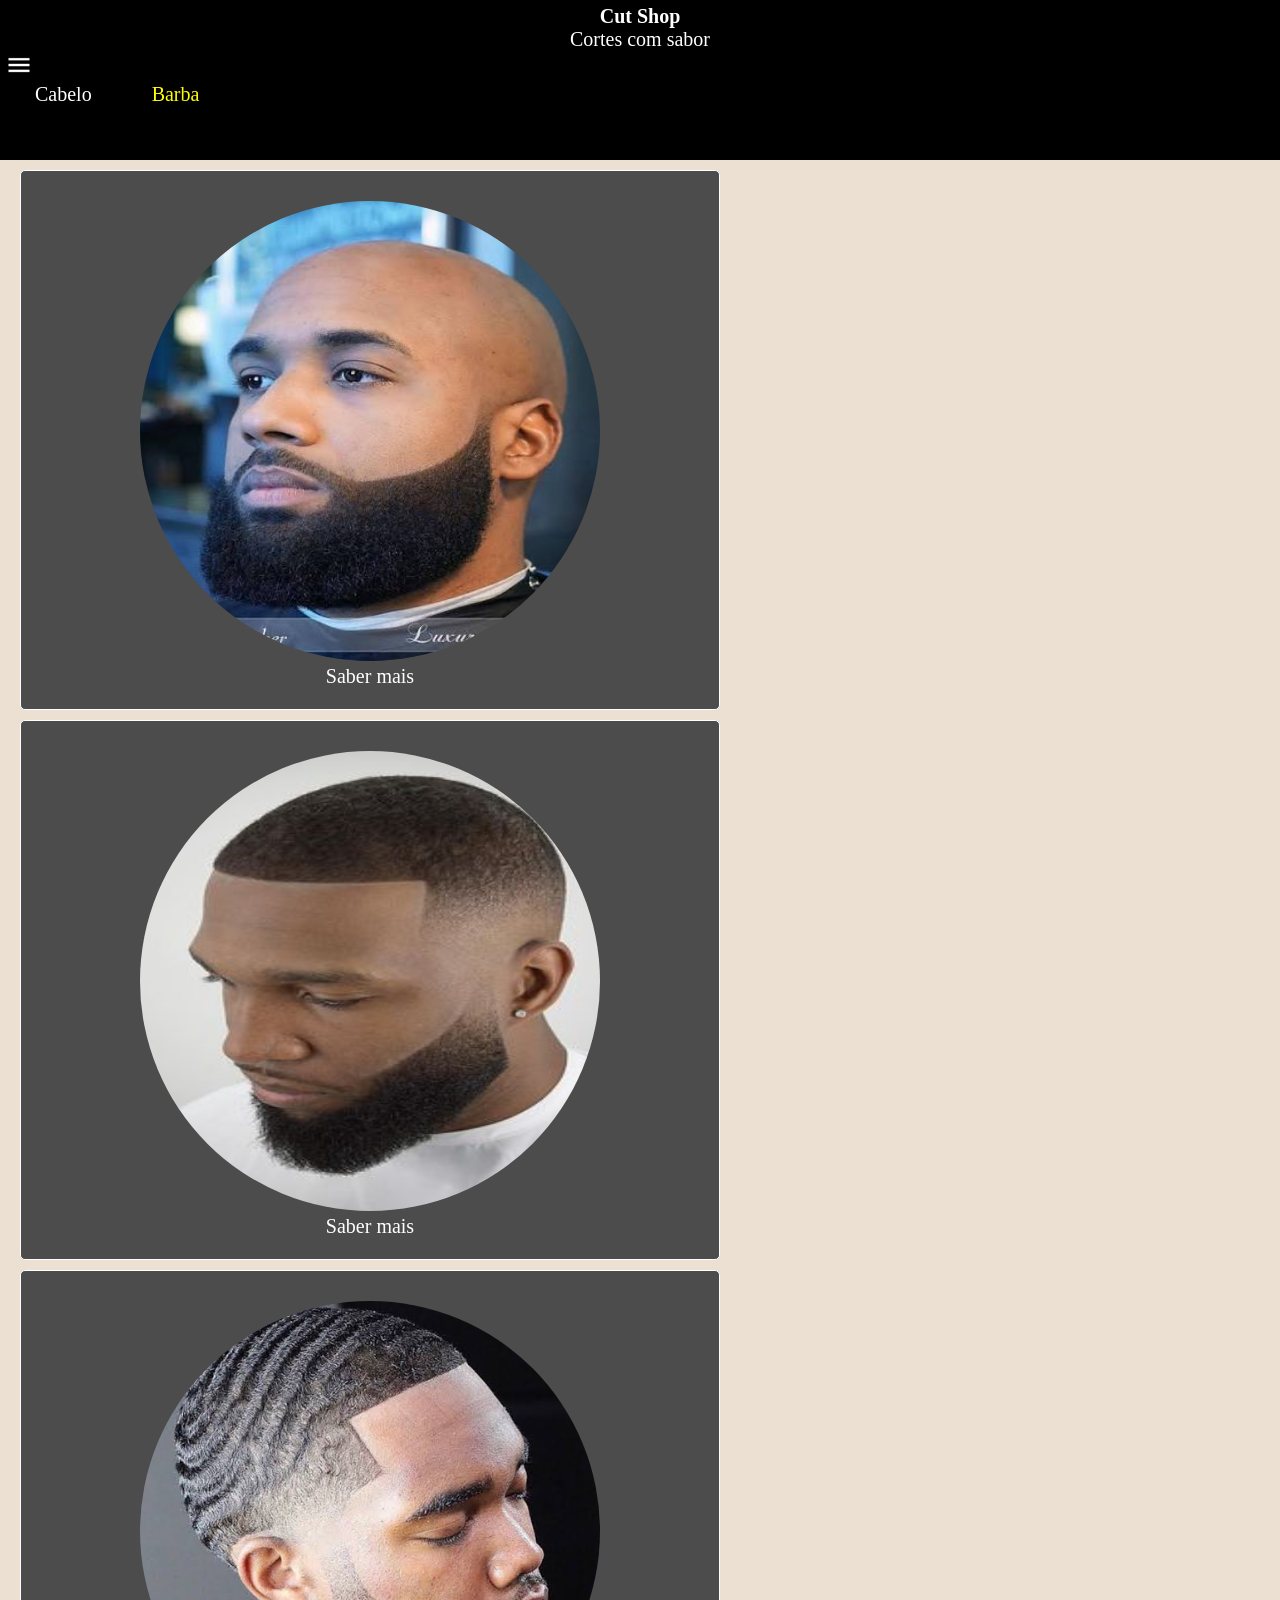
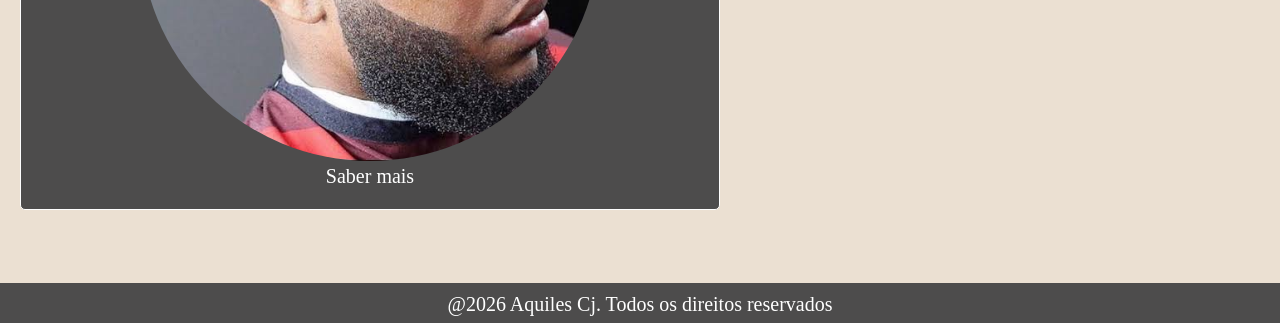
<file: hml/barba.html>
<!DOCTYPE html>
<html lang="pt-br">
    <head>
        <meta charset="utf_8">
        <meta name="viewport" content="width=device-width, initial-scale=1.0">
        <title>Cut Shop</title>
        <link rel="stylesheet" href="site.css" media="all">
    </head>
    <body>
        <header> 
            <div class="xxx">
                <h1 class="info"> Cut Shop</h1>
                <p class="info">Cortes com sabor</p>
            </div>
            <div class="xx"> <p class="abatoque"><img src="../fotos/menu_24dp_FFFFFF_FILL0_wght400_GRAD0_opsz24.png"></p></div>
            <div class="xitado">
                <div><a href="../index.html" class="x1" target="_self"> Cabelo</a></div>
                <div><a href="#" class="x1"style="color: yellow;"> Barba</a></div>
            </div>
            <div id="aba" class="aba">
                <div id="abax" class="abax">
                    <button><a href="info.html" target="_self">+ Info</a></button>
                    <button><a href="barbeiro.html" target="self">Barbeiro</a></button>
                </div>
            </div>

        </header>
        <div id="cortes" class="cortes">
            <div id="call" class="call">
                <img src="../fotos/b1.jpeg" alt="1">
                <p><a href="b1.html" target="_self">Saber mais</a> </p>
            </div>
            <div id="call" class="call">
                <img src="../fotos/b2.jpg" alt="2">
                <p><a href="b2.html" target="_self">Saber mais</a> </p>
            </div>
            <div id="call" class="call">
                <img src="../fotos/b3.jpeg" alt="3">
                <p><a href="b3.html" target="_self">Saber mais</a> </p>
            </div>
        </div>
    </body>
    <script src="1.js"></script>
    <footer>
        <p>@2026 Aquiles Cj. Todos os direitos reservados</p>
    </footer>
</html>
</file>
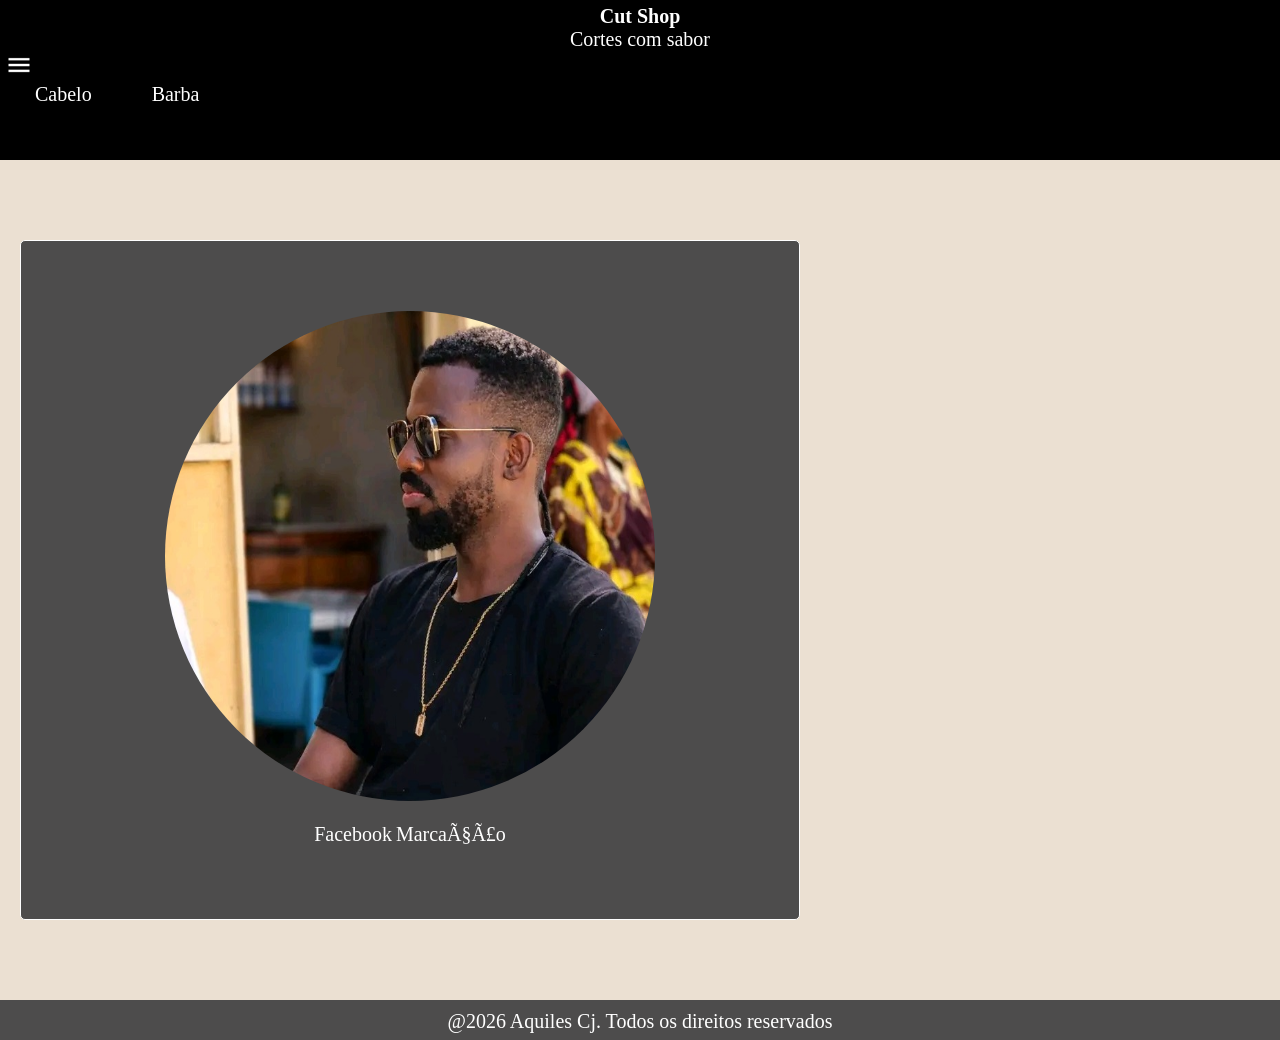
<file: hml/barbeiro.html>
<!DOCTYPE html>
<html lang="pt-br">
    <head>
        <meta charset="utf_8">
        <meta name="viewport" content="width=device-width, initial-scale=1.0">
        <title>Cut Shop</title>
        <link rel="stylesheet" href="site2.css">
    </head>
    <body>
        <header> 
            <div class="xxx">
                <h1 class="info"> Cut Shop</h1>
                <p class="info">Cortes com sabor</p>
            </div>
            <div class="xx"> <p class="abatoque"><img src="../fotos/menu_24dp_FFFFFF_FILL0_wght400_GRAD0_opsz24.png"></p></div>
            <div class="xitado">
                <div><a href="../index.html" class="x1"> Cabelo</a></div>
                <div><a href="barba.html" target="_self" class="x1"> Barba</a></div>
            </div> 
            <div id="aba" class="aba">
                <div id="abax" class="abax">
                    <button><a href="info.html" target="_self">+ Info</a></button>
                    <button><a href="#" target="self">Barbeiro</a></button>
                </div>
            </div>

        </header>
        <div id="cortes" class="cortes">
            <div id="call" class="call">
                <img src="../fotos/yano.jpg" alt="1"> <br> <br>
                <span><a href="https://www.facebook.com/jorge.junior.paulo.mariano" target="_blank">Facebook</a> </span>
                <span><a href="https://chat.whatsapp.com/Frc5VG3QbEu7Nl6fURToin?mode=gi_t" target="_blank">Marcação</a> </span>
            </div>
        </div>
    </body>
    <script src="1.js"></script>
    <footer>
        <p>@2026 Aquiles Cj. Todos os direitos reservados</p>
    </footer>
</html>
</file>
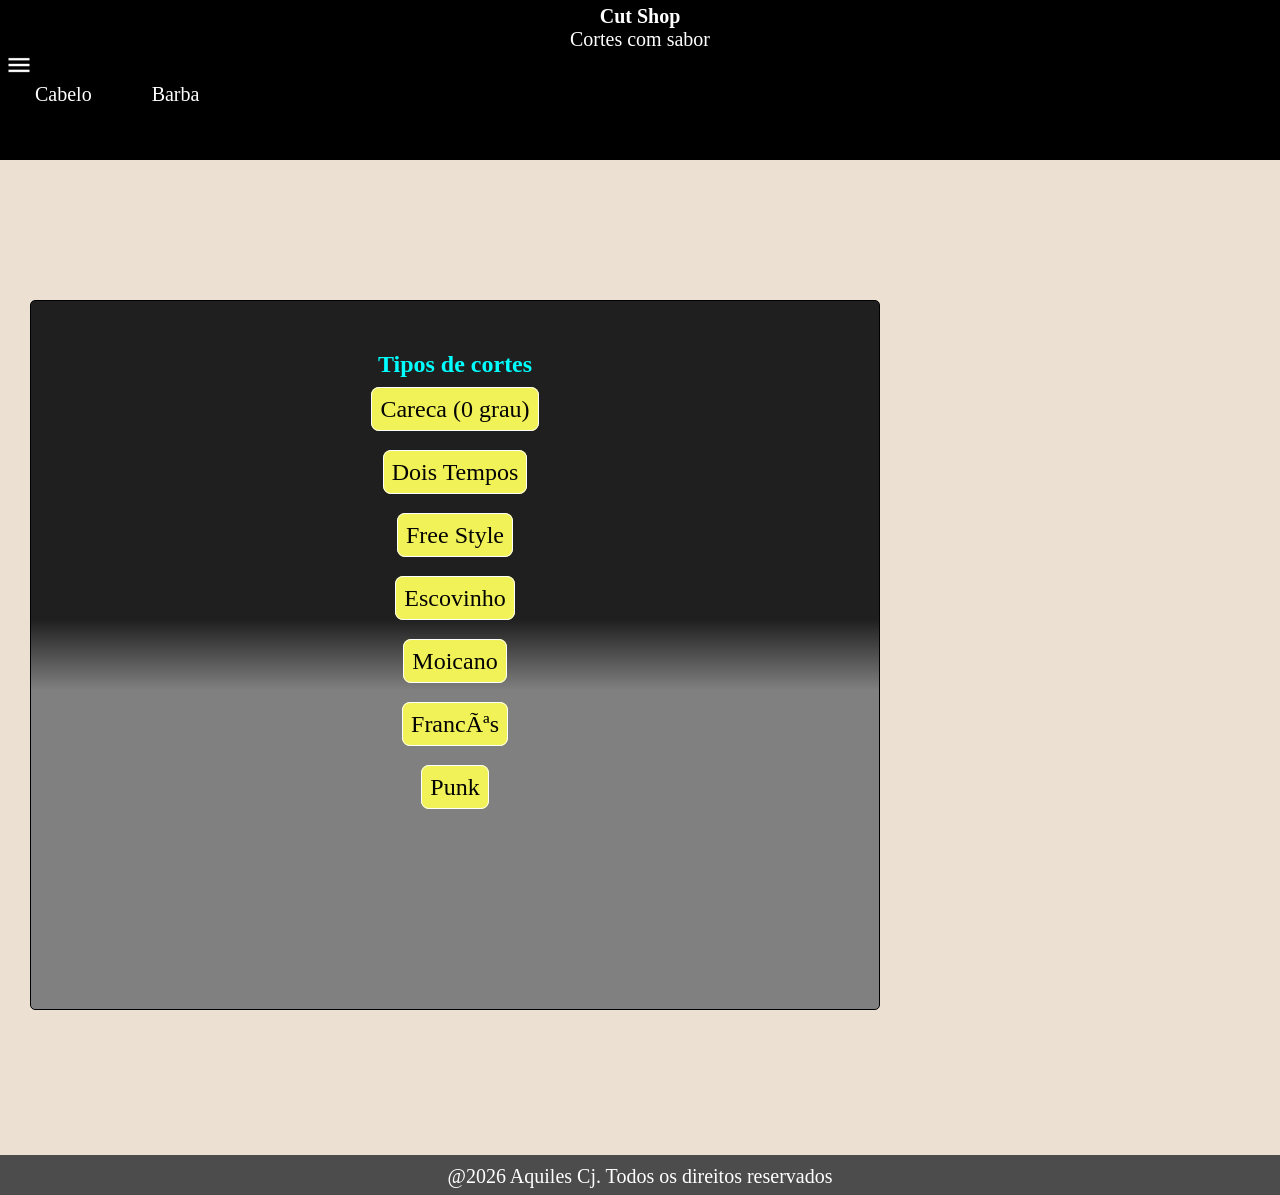
<file: hml/info.html>
<!DOCTYPE html>
<html lang="pt-br">
    <head>
        <meta charset="utf_8">
        <meta name="viewport" content="width=device-width, initial-scale=1.0">
        <title>Cut Shop</title>
        <link rel="stylesheet" href="info.css">
    </head>
    <body>
        <header> 
            <div class="xxx">
                <h1 class="info"> Cut Shop</h1>
                <p class="info">Cortes com sabor</p>
            </div>
            <div class="xx"> <p class="abatoque"><img src="../fotos/menu_24dp_FFFFFF_FILL0_wght400_GRAD0_opsz24.png"></p></div>
            <div class="xitado">
                <div><a href="../index.html" class="x1" > Cabelo</a></div>
                <div><a href="barba.html" target="_self" class="x1"> Barba</a></div>
            </div>
            <div id="aba" class="aba">
                <div id="abax" class="abax">
                    <button><a href="#" target="_self">+ Info</a></button>
                    <button><a href="barbeiro.html" target="self">Barbeiro</a></button>
                </div>
            </div>

        </header>
        <div id="cortes" class="cortes">
            <div id="call" class="call">
                <h2 style="color: aqua; margin-bottom: 18px;">Tipos de cortes</h2>
                <span class="txt1"> Careca (0 grau)</span><br><br><br>
                <span class="txt1"> Dois Tempos</span><br><br><br>
                <span class="txt1"> Free Style</span><br><br><br>
                <span class="txt1"> Escovinho</span><br><br><br>
                <span class="txt1"> Moicano</span><br><br><br>
                <span class="txt1"> Francês</span><br><br><br>
                <span class="txt1"> Punk</span><br><br><br>
            </div>
        </div>
    </body>
    <script src="1.js"></script>
    <footer>
        <p>@2026 Aquiles Cj. Todos os direitos reservados</p>
    </footer>
</html>
</file>
<file: hml/site.css>
@charset "utf-8";
 @media (max-width:450px){
*{
    padding: 0px;
    margin: 0px;
    border: none;
    box-sizing: border-box;
}
body{
    background-color: rgb(235, 224, 210);
}
header{
    height: 120px;
    background-color: black;
    color: white;
    padding: 5px;
}
header > .xxx h1{
    font-size: 16px;
}
.header > .xxx{
    text-align: center;
}
header > .xxx .info{
    font-size: 15px;
}
body > header a{
    color: white;
    text-decoration: none;
    font-size: 14px;
}
button{
    background-color: gray;
    padding: 8px;
    border-radius: 5px;
}
button a:hover{
    color: rgb(242, 255, 0) !important;
}
.xitado{
    display: flex;
}
header > .xitado  .x1{
    margin: 30px;
    font-size: 14px;
}
.xxx{
    color: rgb(255, 255, 255) !important;
    align-items: center;
    text-align: center;
    justify-content: center;
    justify-items: center;
}
.xx{
    justify-items: right;
}
.xx > .abatoque img{
    height: 19px;
    width: 19px;
}
.aba{
    position: relative;
    right:2222px;
}
.exibir{
    right: 0px !important;
    transition: 0,4s;
}
.center{
    align-items: center;
}
.cortes{
    margin: 10px;
    margin-bottom: 73px;
    align-items: center;
    text-align: center;
    justify-content: center;
    justify-items: center;
}
.cortes > .call a{
    font-size: 14px;
    text-decoration: none;
    color: rgb(255, 255, 255);
}
.cortes > .call a:hover{
    background-color: black;
    color: yellow;
    width: 18px;
    height: 18px;
    padding: 5px;
    border-radius: 8px;
}
.call{
    border: 1px solid white;
    border-radius: 5px;
    width: 250px;
    height: 230px;
    margin: 10px;
    padding: 10px;
    justify-content: center;
    align-items: center;
    background-color: rgb(77, 76, 76);
}
.cortes > .call img{
    margin-top: 20px;
    width: 150px;
    height: 150px;
    border-radius: 100%;

}
footer{
    width: 100%;
    height: 40px;
    background-color: rgb(77, 76, 76);
    padding-top: 10px;
    color: white;
    text-align: center;
    font-size: 14px;
}
}
@media (min-width:480px) and (max-width:700px){
    *{
    padding: 0px;
    margin: 0px;
    border: none;
    box-sizing: border-box;
}
body{
    background-color: rgb(235, 224, 210);
}
header{
    height: 130px;
    background-color: black;
    color: white;
    padding: 5px;
}
header > .xxx h1{
    font-size: 18px;
}
.header > .xxx{
    text-align: center;
}
header > .xxx .info{
    font-size: 17px;
}
body > header a{
    color: white;
    text-decoration: none;
    font-size: 16px;
}
button{
    background-color: gray;
    padding: 10px;
    border-radius: 5px;
}
button a:hover{
    color: rgb(242, 255, 0) !important;
}
.xitado{
    display: flex;
}
header > .xitado  .x1{
    margin: 30px;
    font-size: 16px;
}
.xxx{
    color: rgb(255, 255, 255) !important;
    align-items: center;
    text-align: center;
    justify-content: center;
    justify-items: center;
}
.xx{
    justify-items: right;
}
.xx > .abatoque img{
    height: 19px;
    width: 19px;
}
.aba{
    position: relative;
    right:2222px;
}
.exibir{
    right: 0px !important;
    transition: 0,4s;
}
.center{
    align-items: center;
}
.cortes{
    margin: 10px;
    margin-bottom: 73px;
    align-items: center;
    text-align: center;
    justify-content: center;
    justify-items: center;
}
.cortes > .call a{
    font-size: 16px;
    text-decoration: none;
    color: rgb(255, 255, 255);
}
.cortes > .call a:hover{
    background-color: black;
    color: yellow;
    width: 18px;
    height: 18px;
    padding: 5px;
    border-radius: 8px;
}
.call{
    border: 1px solid white;
    border-radius: 5px;
    width: 370px;
    height: 340px;
    margin: 10px;
    padding: 10px;
    justify-content: center;
    align-items: center;
    background-color: rgb(77, 76, 76);
}
.cortes > .call img{
    margin-top: 20px;
    width: 260px;
    height: 260px;
    border-radius: 100%;

}
footer{
    width: 100%;
    height: 40px;
    background-color: rgb(77, 76, 76);
    padding-top: 10px;
    color: white;
    text-align: center;
    font-size: 16px;
}
}
@media (min-width:702px) and (max-width:999px){
*{
    padding: 0px;
    margin: 0px;
    border: none;
    box-sizing: border-box;
}
body{
    background-color: rgb(235, 224, 210);
}
header{
    height: 150px;
    background-color: black;
    color: white;
    padding: 5px;
}
header > .xxx h1{
    font-size: 22px;
}
.header > .xxx{
    text-align: center;
}
header > .xxx .info{
    font-size: 19px;
}
body > header a{
    color: white;
    text-decoration: none;
    font-size: 19px;
}
button{
    background-color: gray;
    padding: 10px;
    border-radius: 5px;
}
button a:hover{
    color: rgb(242, 255, 0) !important;
}
.xitado{
    display: flex;
}
header > .xitado  .x1{
    margin: 30px;
    font-size: 19px;
}
.xxx{
    color: rgb(255, 255, 255) !important;
    align-items: center;
    text-align: center;
    justify-content: center;
    justify-items: center;
}
.xx{
    justify-items: right;
}
.xx > .abatoque img{
    height: 22px;
    width: 22px;
}
.aba{
    position: relative;
    right:2222px;
}
.exibir{
    right: 0px !important;
    transition: 0,4s;
}
.center{
    align-items: center;
}
.cortes{
    margin: 10px;
    margin-bottom: 73px;
    align-items: center;
    text-align: center;
    justify-content: center;
    justify-items: center;
}
.cortes > .call a{
    font-size: 19px;
    text-decoration: none;
    color: rgb(255, 255, 255);
}
.cortes > .call a:hover{
    background-color: black;
    color: yellow;
    width: 18px;
    height: 18px;
    padding: 5px;
    border-radius: 8px;
}
.call{
    border: 1px solid white;
    border-radius: 5px;
    width: 550px;
    height: 440px;
    margin: 10px;
    padding: 10px;
    justify-content: center;
    align-items: center;
    background-color: rgb(77, 76, 76);
}
.cortes > .call img{
    margin-top: 20px;
    width: 360px;
    height: 360px;
    border-radius: 100%;

}
footer{
    width: 100%;
    height: 40px;
    background-color: rgb(77, 76, 76);
    padding-top: 10px;
    color: white;
    text-align: center;
    font-size: 19px;
}
}
@media (min-width:1000px){
*{
    padding: 0px;
    margin: 0px;
    border: none;
    box-sizing: border-box;
}
body{
    background-color: rgb(235, 224, 210);
}
header{
    height: 160px;
    background-color: black;
    color: white;
    padding: 5px;
}
header > .xxx h1{
    font-size: 24px;
}
.header > .xxx{
    text-align: center;
}
header > .xxx .info{
    font-size: 20px;
}
body > header a{
    color: white;
    text-decoration: none;
    font-size: 20px;
}
button{
    background-color: gray;
    padding: 9px;
    border-radius: 5px;
}
button a:hover{
    color: rgb(242, 255, 0) !important;
}
.xitado{
    display: flex;
}
header > .xitado  .x1{
    margin: 30px;
    font-size: 20px;
}
.xxx{
    color: rgb(255, 255, 255) !important;
    align-items: center;
    text-align: center;
    justify-content: center;
    justify-items: center;
}
.xx{
    justify-items: right;
}
.xx > .abatoque img{
    height: 28px;
    width: 28px;
}
.aba{
    position: relative;
    right:2222px;
}
.exibir{
    right: 0px !important;
    transition: 0,4s;
}
.center{
    align-items: center;
}
.cortes{
    margin: 10px;
    margin-bottom: 73px;
    align-items: center;
    text-align: center;
    justify-content: center;
    justify-items: center;
}
.cortes > .call a{
    font-size: 20px;
    text-decoration: none;
    color: rgb(255, 255, 255);
}
.cortes > .call a:hover{
    background-color: black;
    color: yellow;
    width: 18px;
    height: 18px;
    padding: 5px;
    border-radius: 8px;
}
.call{
    border: 1px solid white;
    border-radius: 5px;
    width: 700px;
    height: 540px;
    margin: 10px;
    padding: 10px;
    justify-content: center;
    align-items: center;
    background-color: rgb(77, 76, 76);
}
.cortes > .call img{
    margin-top: 20px;
    width: 460px;
    height: 460px;
    border-radius: 100%;

}
footer{
    width: 100%;
    height: 40px;
    background-color: rgb(77, 76, 76);
    padding-top: 10px;
    color: white;
    text-align: center;
    font-size: 20px;
}
}
</file>
<file: hml/barba2.css>
@charset "utf-8";

@media (max-width:450px){
*{
    padding: 0px;
    margin: 0px;
    border: none;
    box-sizing: border-box;
}
header{
    height: 120px;
    background-color: black;
    color: white;
    padding: 5px;
}
header > .xxx h1{
    font-size: 16px;
}
.header > .xxx{
    text-align: center;
}
header > .xxx .info{
    font-size: 15px;
}
.cortes > .call h2{
    font-size: 17px;
}
body > header a{
    color: white;
    text-decoration: none;
    font-size: 14px;
}
button{
    background-color: gray;
    padding: 9px;
    border-radius: 5px;
}
button a:hover{
    color: rgb(242, 255, 0) !important;
}
.xitado{
    display: flex;
}
header > .xitado  .x1{
    margin: 30px;
    font-size: 14px;
}
.xxx{
    color: rgb(255, 255, 255) !important;
    align-items: center;
    text-align: center;
    justify-content: center;
    justify-items: center;
}
.xx{
    justify-items: right;
}
.xx > .abatoque img{
    height: 18px;
    width: 18px;
}
.aba{
    position: relative;
    right:2222px;
}
.exibir{
    right: 0px !important;
    transition: 0,4s;
}
.center{
    align-items: center;
}
.cortes{
    margin: 10px;
    align-items: center;
    text-align: center;
    justify-content: center;
    justify-items: center;
}
.cortes > .call a{
    font-size: 14px;
    text-decoration: none;
    color: black;
}
.cortes > .call a:hover{
    background-color: black;
    color: yellow;
    width: 18px;
    height: 18px;
    padding: 5px;
    border-radius: 8px;
}
body{
    background-color: rgb(235, 224, 210);
}
.call{
    border: 1px black solid;
    border-radius: 5px;
    width: 300px;
    height: 1280px;
    margin: 20px;
    padding: 10px;
    justify-content: center;
    align-items: center;
    background-image: linear-gradient(to bottom, gray 45%, rgb(32, 31, 31) 55%);
}
.cortes > .call .txt{
    color: white;
    text-align: left;
    font-size: 14px;
}
.cortes > .call img{
    width: 220px;
    height: 220px;

}
footer{
    width: 100%;
    height: 40px;
    background-color: rgb(77, 76, 76);
    padding-top: 10px;
    color: white;
    text-align: center;
    font-size: 14px;
}
}
@media (min-width:480px) and (max-width:700px){
*{
    padding: 0px;
    margin: 0px;
    border: none;
    box-sizing: border-box;
}
header{
    height: 130px;
    background-color: black;
    color: white;
    padding: 5px;
}
header > .xxx h1{
    font-size: 18px;
}
.header > .xxx{
    text-align: center;
}
header > .xxx .info{
    font-size: 17px;
}
.cortes > .call h2{
    font-size: 17px;
}
body > header a{
    color: white;
    text-decoration: none;
    font-size: 16px;
}
button{
    background-color: gray;
    padding: 10px;
    border-radius: 5px;
}
button a:hover{
    color: rgb(242, 255, 0) !important;
}
.xitado{
    display: flex;
}
header > .xitado  .x1{
    margin: 30px;
    font-size: 14px;
}
.xxx{
    color: rgb(255, 255, 255) !important;
    align-items: center;
    text-align: center;
    justify-content: center;
    justify-items: center;
}
.xx{
    justify-items: right;
}
.xx > .abatoque img{
    height: 18px;
    width: 18px;
}
.aba{
    position: relative;
    right:2222px;
}
.exibir{
    right: 0px !important;
    transition: 0,4s;
}
.center{
    align-items: center;
}
.cortes{
    margin: 10px;
    align-items: center;
    text-align: center;
    justify-content: center;
    justify-items: center;
}
.cortes > .call a{
    font-size: 16px;
    text-decoration: none;
    color: black;
}
.cortes > .call a:hover{
    background-color: black;
    color: yellow;
    width: 18px;
    height: 18px;
    padding: 5px;
    border-radius: 8px;
}
body{
    background-color: rgb(235, 224, 210);
}
.call{
    border: 1px black solid;
    border-radius: 5px;
    width: 410px;
    height: 1050px;
    margin: 20px;
    padding: 10px;
    justify-content: center;
    align-items: center;
    background-image: linear-gradient(to bottom, gray 45%, rgb(32, 31, 31) 55%);
}
.cortes > .call .txt{
    color: white;
    text-align: left;
    font-size: 14px;
}
.cortes > .call img{
    width: 300px;
    height: 300px;

}
footer{
    width: 100%;
    height: 40px;
    background-color: rgb(77, 76, 76);
    padding-top: 10px;
    color: white;
    text-align: center;
    font-size: 16px;
}
}
@media (min-width:702px) and (max-width:999px){
*{
    padding: 0px;
    margin: 0px;
    border: none;
    box-sizing: border-box;
}
header{
    height: 150px;
    background-color: black;
    color: white;
    padding: 5px;
}
header > .xxx h1{
    font-size: 22px;
}
.header > .xxx{
    text-align: center;
}
header > .xxx .info{
    font-size: 19px;
}
.cortes > .call h2{
    font-size: 19px;
}
body > header a{
    color: white;
    text-decoration: none;
    font-size: 19px;
}
button{
    background-color: gray;
    padding: 10px;
    border-radius: 5px;
}
button a:hover{
    color: rgb(242, 255, 0) !important;
}
.xitado{
    display: flex;
}
header > .xitado  .x1{
    margin: 30px;
    font-size: 19px;
}
.xxx{
    color: rgb(255, 255, 255) !important;
    align-items: center;
    text-align: center;
    justify-content: center;
    justify-items: center;
}
.xx{
    justify-items: right;
}
.xx > .abatoque img{
    height: 22px;
    width: 22px;
}
.aba{
    position: relative;
    right:2222px;
}
.exibir{
    right: 0px !important;
    transition: 0,4s;
}
.center{
    align-items: center;
}
.cortes{
    margin: 10px;
    align-items: center;
    text-align: center;
    justify-content: center;
    justify-items: center;
}
.cortes > .call a{
    font-size: 19px;
    text-decoration: none;
    color: black;
}
.cortes > .call a:hover{
    background-color: black;
    color: yellow;
    width: 18px;
    height: 18px;
    padding: 5px;
    border-radius: 8px;
}
body{
    background-color: rgb(235, 224, 210);
}
.call{
    border: 1px black solid;
    border-radius: 5px;
    width: 620px;
    height: 1000px;
    margin: 20px;
    padding: 10px;
    justify-content: center;
    align-items: center;
    background-image: linear-gradient(to bottom, gray 45%, rgb(32, 31, 31) 55%);
}
.cortes > .call .txt{
    color: white;
    text-align: left;
    font-size: 15px;
}
.cortes > .call img{
    width: 450px;
    height: 450px;

}
footer{
    width: 100%;
    height: 40px;
    background-color: rgb(77, 76, 76);
    padding-top: 10px;
    color: white;
    text-align: center;
    font-size: 19px;
}
}
@media (min-width:1000px){
*{
    padding: 0px;
    margin: 0px;
    border: none;
    box-sizing: border-box;
}
header{
    height: 160px;
    background-color: black;
    color: white;
    padding: 5px;
}
header > .xxx h1{
    font-size: 24px;
}
.header > .xxx{
    text-align: center;
}
header > .xxx .info{
    font-size: 20px;
}
.cortes > .call h2{
    font-size: 20px;
}
body > header a{
    color: white;
    text-decoration: none;
    font-size: 20px;
}
button{
    background-color: gray;
    padding: 10px;
    border-radius: 5px;
}
button a:hover{
    color: rgb(242, 255, 0) !important;
}
.xitado{
    display: flex;
}
header > .xitado  .x1{
    margin: 30px;
    font-size: 20px;
}
.xxx{
    color: rgb(255, 255, 255) !important;
    align-items: center;
    text-align: center;
    justify-content: center;
    justify-items: center;
}
.xx{
    justify-items: right;
}
.xx > .abatoque img{
    height: 28px;
    width: 28px;
}
.aba{
    position: relative;
    right:2222px;
}
.exibir{
    right: 0px !important;
    transition: 0,4s;
}
.center{
    align-items: center;
}
.cortes{
    margin: 10px;
    align-items: center;
    text-align: center;
    justify-content: center;
    justify-items: center;
}
.cortes > .call a{
    font-size: 20px;
    text-decoration: none;
    color: black;
}
.cortes > .call a:hover{
    background-color: black;
    color: yellow;
    width: 18px;
    height: 18px;
    padding: 5px;
    border-radius: 8px;
}
body{
    background-color: rgb(235, 224, 210);
}
.call{
    border: 1px black solid;
    border-radius: 5px;
    width: 820px;
    height: 1250px;
    margin: 20px;
    padding: 10px;
    justify-content: center;
    align-items: center;
    background-image: linear-gradient(to bottom, gray 45%, rgb(32, 31, 31) 55%);
}
.cortes > .call .txt{
    color: white;
    text-align: left;
    font-size: 17px;
}
.cortes > .call img{
    width: 650px;
    height: 650px;

}
footer{
    width: 100%;
    height: 40px;
    background-color: rgb(77, 76, 76);
    padding-top: 10px;
    color: white;
    text-align: center;
    font-size: 20px;
}
}
</file>
<file: hml/barba.css>
@charset "utf-8";

@media (max-width:450px){
*{
    padding: 0px;
    margin: 0px;
    border: none;
    box-sizing: border-box;
}
header{
    height: 120px;
    background-color: black;
    color: white;
    padding: 5px;
}
.header > .xxx{
    text-align: center;
}
header > .xxx h1{
    font-size: 16px;
}
header > .xxx .info{
    font-size: 15px;}
    
body > header a{
    color: white;
    text-decoration: none;
    font-size: 14px;
}
.cortes > .call h2{
    font-size: 17px;
}
button{
    background-color: gray;
    padding: 9px;
    border-radius: 5px;
}
button a:hover{
    color: rgb(242, 255, 0) !important;
}
.xitado{
    display: flex;
}
header > .xitado  .x1{
    margin: 30px;
    font-size: 14px;
}
.xxx{
    color: rgb(255, 255, 255) !important;
    align-items: center;
    text-align: center;
    justify-content: center;
    justify-items: center;
}
.xx{
    justify-items: right;
}
.xx > .abatoque img{
    height: 18px;
    width: 18px;
}
.aba{
    position: relative;
    right:2222px;
}
.exibir{
    right: 0px !important;
    transition: 0,4s;
}
.center{
    align-items: center;
}
.cortes{
    margin: 10px;
    align-items: center;
    text-align: center;
    justify-content: center;
    justify-items: center;
}
.cortes > .call a{
    font-size: 14px;
    text-decoration: none;
    color: black;
}
.cortes > .call a:hover{
    background-color: black;
    color: yellow;
    width: 18px;
    height: 18px;
    padding: 5px;
    border-radius: 8px;
}
body{
    background-color: rgb(235, 224, 210);
}
.call{
    border: 1px black solid;
    border-radius: 5px;
    width: 300px;
    height: 1480px;
    margin: 20px;
    padding: 10px;
    justify-content: center;
    align-items: center;
    background-image: linear-gradient(to bottom, gray 45%, rgb(32, 31, 31) 55%);
}
.cortes > .call .txt{
    color: white;
    text-align: left;
    font-size: 14px;
}
.cortes > .call img{
    width: 220px;
    height: 220px;

}
footer{
    width: 100%;
    height: 40px;
    background-color: rgb(77, 76, 76);
    padding-top: 10px;
    color: white;
    text-align: center;
    font-size: 14px;
}
}
@media (min-width:480px) and (max-width:700px){
*{
    padding: 0px;
    margin: 0px;
    border: none;
    box-sizing: border-box;
}
header{
    height: 130px;
    background-color: black;
    color: white;
    padding: 5px;
}
header > .xxx h1{
    font-size: 18px;
}
.header > .xxx{
    text-align: center;
}
header > .xxx .info{
    font-size: 17px;
}
.cortes > .call h2{
    font-size: 17px;
}
body > header a{
    color: white;
    text-decoration: none;
    font-size: 16px;
}
button{
    background-color: gray;
    padding: 10px;
    border-radius: 5px;
}
button a:hover{
    color: rgb(242, 255, 0) !important;
}
.xitado{
    display: flex;
}
header > .xitado  .x1{
    margin: 30px;
    font-size: 14px;
}
.xxx{
    color: rgb(255, 255, 255) !important;
    align-items: center;
    text-align: center;
    justify-content: center;
    justify-items: center;
}
.xx{
    justify-items: right;
}
.xx > .abatoque img{
    height: 18px;
    width: 18px;
}
.aba{
    position: relative;
    right:2222px;
}
.exibir{
    right: 0px !important;
    transition: 0,4s;
}
.center{
    align-items: center;
}
.cortes{
    margin: 10px;
    align-items: center;
    text-align: center;
    justify-content: center;
    justify-items: center;
}
.cortes > .call a{
    font-size: 16px;
    text-decoration: none;
    color: black;
}
.cortes > .call a:hover{
    background-color: black;
    color: yellow;
    width: 18px;
    height: 18px;
    padding: 5px;
    border-radius: 8px;
}
body{
    background-color: rgb(235, 224, 210);
}
.call{
    border: 1px black solid;
    border-radius: 5px;
    width: 410px;
    height: 1170px;
    margin: 20px;
    padding: 10px;
    justify-content: center;
    align-items: center;
    background-image: linear-gradient(to bottom, gray 45%, rgb(32, 31, 31) 55%);
}
.cortes > .call .txt{
    color: white;
    text-align: left;
    font-size: 14px;
}
.cortes > .call img{
    width: 300px;
    height: 300px;

}
footer{
    width: 100%;
    height: 40px;
    background-color: rgb(77, 76, 76);
    padding-top: 10px;
    color: white;
    text-align: center;
    font-size: 16px;
}
}
@media (min-width:702px) and (max-width:999px){
*{
    padding: 0px;
    margin: 0px;
    border: none;
    box-sizing: border-box;
}
header{
    height: 150px;
    background-color: black;
    color: white;
    padding: 5px;
}
header > .xxx h1{
    font-size: 22px;
}
.header > .xxx{
    text-align: center;
}
header > .xxx .info{
    font-size: 19px;
}
.cortes > .call h2{
    font-size: 19px;
}
body > header a{
    color: white;
    text-decoration: none;
    font-size: 19px;
}
button{
    background-color: gray;
    padding: 10px;
    border-radius: 5px;
}
button a:hover{
    color: rgb(242, 255, 0) !important;
}
.xitado{
    display: flex;
}
header > .xitado  .x1{
    margin: 30px;
    font-size: 19px;
}
.xxx{
    color: rgb(255, 255, 255) !important;
    align-items: center;
    text-align: center;
    justify-content: center;
    justify-items: center;
}
.xx{
    justify-items: right;
}
.xx > .abatoque img{
    height: 22px;
    width: 22px;
}
.aba{
    position: relative;
    right:2222px;
}
.exibir{
    right: 0px !important;
    transition: 0,4s;
}
.center{
    align-items: center;
}
.cortes{
    margin: 10px;
    align-items: center;
    text-align: center;
    justify-content: center;
    justify-items: center;
}
.cortes > .call a{
    font-size: 19px;
    text-decoration: none;
    color: black;
}
.cortes > .call a:hover{
    background-color: black;
    color: yellow;
    width: 18px;
    height: 18px;
    padding: 5px;
    border-radius: 8px;
}
body{
    background-color: rgb(235, 224, 210);
}
.call{
    border: 1px black solid;
    border-radius: 5px;
    width: 620px;
    height: 1170px;
    margin: 20px;
    padding: 10px;
    justify-content: center;
    align-items: center;
    background-image: linear-gradient(to bottom, gray 45%, rgb(32, 31, 31) 55%);
}
.cortes > .call .txt{
    color: white;
    text-align: left;
    font-size: 15px;
}
.cortes > .call img{
    width: 450px;
    height: 450px;

}
footer{
    width: 100%;
    height: 40px;
    background-color: rgb(77, 76, 76);
    padding-top: 10px;
    color: white;
    text-align: center;
    font-size: 19px;
}
}
@media (min-width:1000px){
*{
    padding: 0px;
    margin: 0px;
    border: none;
    box-sizing: border-box;
}
header{
    height: 160px;
    background-color: black;
    color: white;
    padding: 5px;
}
header > .xxx h1{
    font-size: 24px;
}
.header > .xxx{
    text-align: center;
}
header > .xxx .info{
    font-size: 20px;
}
.cortes > .call h2{
    font-size: 20px;
}
body > header a{
    color: white;
    text-decoration: none;
    font-size: 20px;
}
button{
    background-color: gray;
    padding: 10px;
    border-radius: 5px;
}
button a:hover{
    color: rgb(242, 255, 0) !important;
}
.xitado{
    display: flex;
}
header > .xitado  .x1{
    margin: 30px;
    font-size: 20px;
}
.xxx{
    color: rgb(255, 255, 255) !important;
    align-items: center;
    text-align: center;
    justify-content: center;
    justify-items: center;
}
.xx{
    justify-items: right;
}
.xx > .abatoque img{
    height: 28px;
    width: 28px;
}
.aba{
    position: relative;
    right:2222px;
}
.exibir{
    right: 0px !important;
    transition: 0,4s;
}
.center{
    align-items: center;
}
.cortes{
    margin: 10px;
    align-items: center;
    text-align: center;
    justify-content: center;
    justify-items: center;
}
.cortes > .call a{
    font-size: 20px;
    text-decoration: none;
    color: black;
}
.cortes > .call a:hover{
    background-color: black;
    color: yellow;
    width: 18px;
    height: 18px;
    padding: 5px;
    border-radius: 8px;
}
body{
    background-color: rgb(235, 224, 210);
}
.call{
    border: 1px black solid;
    border-radius: 5px;
    width: 820px;
    height: 1450px;
    margin: 20px;
    padding: 10px;
    justify-content: center;
    align-items: center;
    background-image: linear-gradient(to bottom, gray 45%, rgb(32, 31, 31) 55%);
}
.cortes > .call .txt{
    color: white;
    text-align: left;
    font-size: 17px;
}
.cortes > .call img{
    width: 650px;
    height: 650px;

}
footer{
    width: 100%;
    height: 40px;
    background-color: rgb(77, 76, 76);
    padding-top: 10px;
    color: white;
    text-align: center;
    font-size: 20px;
}
}
</file>
<file: hml/site2.css>
@charset "utf-8";
 @media (max-width:450px){
*{
    padding: 0px;
    margin: 0px;
    border: none;
    box-sizing: border-box;
}
body{
    background-color: rgb(235, 224, 210);
}
header{
    height: 120px;
    background-color: black;
    color: white;
    padding: 5px;
}
header > .xxx h1{
    font-size: 16px;
}
.header > .xxx{
    text-align: center;
}
header > .xxx .info{
    font-size: 15px;
}
body > header a{
    color: white;
    text-decoration: none;
    font-size: 14px;
}
button{
    background-color: gray;
    padding: 8px;
    border-radius: 5px;
}
button a:hover{
    color: rgb(242, 255, 0) !important;
}
.xitado{
    display: flex;
}
header > .xitado  .x1{
    margin: 30px;
    font-size: 14px;
}
.xxx{
    color: rgb(255, 255, 255) !important;
    align-items: center;
    text-align: center;
    justify-content: center;
    justify-items: center;
}
.xx{
    justify-items: right;
}
.xx > .abatoque img{
    height: 19px;
    width: 19px;
}
.aba{
    position: relative;
    right:2222px;
}
.exibir{
    right: 0px !important;
    transition: 0,4s;
}
.center{
    align-items: center;
}
.cortes{
    margin: 10px;
    margin-bottom: 300px;
    margin-top: 200px;
    align-items: center;
    text-align: center;
    justify-content: center;
    justify-items: center;
}
.cortes > .call a{
    font-size: 14px;
    text-decoration: none;
    color: rgb(255, 255, 255);
}
.cortes > .call a:hover{
    background-color: black;
    color: yellow;
    width: 18px;
    height: 18px;
    padding: 5px;
    border-radius: 8px;
}
.call{
    border: 1px solid white;
    border-radius: 5px;
    width: 300px;
    height: 300px;
    margin: 10px;
    padding: 10px;
    justify-content: center;
    align-items: center;
    background-color: rgb(77, 76, 76);
}
.cortes > .call img{
    margin-top: 20px;
    width: 200px;
    height: 200px;
    border-radius: 100%;

}
footer{
    width: 100%;
    height: 40px;
    background-color: rgb(77, 76, 76);
    padding-top: 10px;
    color: white;
    text-align: center;
    font-size: 14px;
}
}
@media (min-width:480px) and (max-width:700px){
    *{
    padding: 0px;
    margin: 0px;
    border: none;
    box-sizing: border-box;
}
body{
    background-color: rgb(235, 224, 210);
}
header{
    height: 130px;
    background-color: black;
    color: white;
    padding: 5px;
}
header > .xxx h1{
    font-size: 18px;
}
.header > .xxx{
    text-align: center;
}
header > .xxx .info{
    font-size: 17px;
}
body > header a{
    color: white;
    text-decoration: none;
    font-size: 16px;
}
button{
    background-color: gray;
    padding: 10px;
    border-radius: 5px;
}
button a:hover{
    color: rgb(242, 255, 0) !important;
}
.xitado{
    display: flex;
}
header > .xitado  .x1{
    margin: 30px;
    font-size: 16px;
}
.xxx{
    color: rgb(255, 255, 255) !important;
    align-items: center;
    text-align: center;
    justify-content: center;
    justify-items: center;
}
.xx{
    justify-items: right;
}
.xx > .abatoque img{
    height: 19px;
    width: 19px;
}
.aba{
    position: relative;
    right:2222px;
}
.exibir{
    right: 0px !important;
    transition: 0,4s;
}
.center{
    align-items: center;
}
.cortes{
    margin: 10px;
    margin-bottom: 200px;
    margin-top:200px ;
    align-items: center;
    text-align: center;
    justify-content: center;
    justify-items: center;
}
.cortes > .call a{
    font-size: 16px;
    text-decoration: none;
    color: rgb(255, 255, 255);
}
.cortes > .call a:hover{
    background-color: black;
    color: yellow;
    width: 18px;
    height: 18px;
    padding: 5px;
    border-radius: 8px;
}
.call{
    border: 1px solid white;
    border-radius: 5px;
    width: 410px;
    height: 380px;
    margin: 10px;
    padding: 10px;
    justify-content: center;
    align-items: center;
    background-color: rgb(77, 76, 76);
}
.cortes > .call img{
    margin-top: 20px;
    width: 290px;
    height: 290px;
    border-radius: 100%;

}
footer{
    width: 100%;
    height: 40px;
    background-color: rgb(77, 76, 76);
    padding-top: 10px;
    color: white;
    text-align: center;
    font-size: 16px;
}
}
@media (min-width:702px) and (max-width:999px){
*{
    padding: 0px;
    margin: 0px;
    border: none;
    box-sizing: border-box;
}
body{
    background-color: rgb(235, 224, 210);
}
header{
    height: 145px;
    background-color: black;
    color: white;
    padding: 5px;
}
header > .xxx h1{
    font-size: 22px;
}
.header > .xxx{
    text-align: center;
}
header > .xxx .info{
    font-size: 19px;
}
body > header a{
    color: white;
    text-decoration: none;
    font-size: 19px;
}
button{
    background-color: gray;
    padding: 10px;
    border-radius: 5px;
}
button a:hover{
    color: rgb(242, 255, 0) !important;
}
.xitado{
    display: flex;
}
header > .xitado  .x1{
    margin: 30px;
    font-size: 19px;
}
.xxx{
    color: rgb(255, 255, 255) !important;
    align-items: center;
    text-align: center;
    justify-content: center;
    justify-items: center;
}
.xx{
    justify-items: right;
}
.xx > .abatoque img{
    height: 22px;
    width: 22px;
}
.aba{
    position: relative;
    right:2222px;
}
.exibir{
    right: 0px !important;
    transition: 0,4s;
}
.center{
    align-items: center;
}
.cortes{
    margin: 10px;
    margin-bottom: 160px;
    margin-top: 160px;
    align-items: center;
    text-align: center;
    justify-content: center;
    justify-items: center;
}
.cortes > .call a{
    font-size: 19px;
    text-decoration: none;
    color: rgb(255, 255, 255);
}
.cortes > .call a:hover{
    background-color: black;
    color: yellow;
    width: 18px;
    height: 18px;
    padding: 5px;
    border-radius: 8px;
}
.call{
    border: 1px solid white;
    border-radius: 5px;
    width: 550px;
    height: 450px;
    margin: 10px;
    padding: 10px;
    justify-content: center;
    align-items: center;
    background-color: rgb(77, 76, 76);
}
.cortes > .call img{
    margin-top: 20px;
    width: 360px;
    height: 360px;
    border-radius: 100%;

}
footer{
    width: 100%;
    height: 40px;
    background-color: rgb(77, 76, 76);
    padding-top: 10px;
    color: white;
    text-align: center;
    font-size: 19px;
}
}
@media (min-width:1000px){
*{
    padding: 0px;
    margin: 0px;
    border: none;
    box-sizing: border-box;
}
body{
    background-color: rgb(235, 224, 210);
}
header{
    height: 160px;
    background-color: black;
    color: white;
    padding: 5px;
}
header > .xxx h1{
    font-size: 24px;
}
.header > .xxx{
    text-align: center;
}
header > .xxx .info{
    font-size: 20px;
}
body > header a{
    color: white;
    text-decoration: none;
    font-size: 20px;
}
button{
    background-color: gray;
    padding: 9px;
    border-radius: 5px;
}
button a:hover{
    color: rgb(242, 255, 0) !important;
}
.xitado{
    display: flex;
}
header > .xitado  .x1{
    margin: 30px;
    font-size: 20px;
}
.xxx{
    color: rgb(255, 255, 255) !important;
    align-items: center;
    text-align: center;
    justify-content: center;
    justify-items: center;
}
.xx{
    justify-items: right;
}
.xx > .abatoque img{
    height: 28px;
    width: 28px;
}
.aba{
    position: relative;
    right:2222px;
}
.exibir{
    right: 0px !important;
    transition: 0,4s;
}
.center{
    align-items: center;
}
.cortes{
    margin: 10px;
    margin-bottom: 80px;
    margin-top: 80px;
    align-items: center;
    text-align: center;
    justify-content: center;
    justify-items: center;
}
.cortes > .call a{
    font-size: 20px;
    text-decoration: none;
    color: rgb(255, 255, 255);
}
.cortes > .call a:hover{
    background-color: black;
    color: yellow;
    width: 18px;
    height: 18px;
    padding: 5px;
    border-radius: 8px;
}
.call{
    border: 1px solid white;
    border-radius: 5px;
    width: 780px;
    height: 680px;
    margin: 10px;
    padding: 10px;
    justify-content: center;
    align-items: center;
    background-color: rgb(77, 76, 76);
    padding-top: 50px;
}
.cortes > .call img{
    margin-top: 20px;
    width: 490px;
    height: 490px;
    border-radius: 100%;

}
footer{
    width: 100%;
    height: 40px;
    background-color: rgb(77, 76, 76);
    padding-top: 10px;
    color: white;
    text-align: center;
    font-size: 20px;
}
}
</file>
<file: hml/info.css>
@charset "utf-8";

@media (max-width:450px){
*{
    padding: 0px;
    margin: 0px;
    border: none;
    box-sizing: border-box;
}
header{
    height: 120px;
    background-color: black;
    color: white;
    padding: 5px;
}
.header > .xxx{
    text-align: center;
}
body > header a{
    color: white;
    text-decoration: none;
    font-size: 14px;
}
button{
    background-color: gray;
    padding: 9px;
    border-radius: 5px;
}
button a:hover{
    color: rgb(242, 255, 0) !important;
}
.xitado{
    display: flex;
}
header > .xitado  .x1{
    margin: 30px;
    font-size: 14px;
}
.xxx{
    color: rgb(255, 255, 255) !important;
    align-items: center;
    text-align: center;
    justify-content: center;
    justify-items: center;
}
.xx{
    justify-items: right;
}
.xx > .abatoque img{
    height: 18px;
    width: 18px;
}
.aba{
    position: relative;
    right:2222px;
}
.exibir{
    right: 0px !important;
    transition: 0,4s;
}
.cortes{
    margin: 10px;
    margin-bottom: 145px;
    margin-top: 140px;
    align-items: center;
    text-align: center;
    justify-content: center;
    justify-items: center;
}
body{
    background-color: rgb(235, 224, 210);
}
.call{
    border: 1px black solid;
    border-radius: 5px;
    width: 300px;
    height: 510px;
    margin: 20px;
    margin-bottom: 95px;
    padding: 10px;
    justify-content: center;
    align-items: center;
    background-image: linear-gradient(to bottom, rgb(32, 31, 31) 45%, gray 55%);
    flex-direction: column;
}
.info{
    font-size: 15px;
}
.txt1{
    color: rgb(3, 3, 3);
    background-color: rgb(241, 241, 88);
    height: 25px;
    width: 25px;
    border:1px solid white;
    padding: 8px;
    border-radius: 8px;
    font-size: 14px;
}
footer{
    width: 100%;
    height: 40px;
    background-color: rgb(77, 76, 76);
    padding-top: 10px;
    color: white;
    text-align: center;
    font-size: 14px;
}

}
@media (min-width:480px) and (max-width:700px){
*{
    padding: 0px;
    margin: 0px;
    border: none;
    box-sizing: border-box;
}
header{
    height: 130px;
    background-color: black;
    color: white;
    padding: 5px;
}
.header > .xxx{
    text-align: center;
}
body > header a{
    color: white;
    text-decoration: none;
    font-size: 16px;
}
button{
    background-color: gray;
    padding: 10px;
    border-radius: 5px;
}
button a:hover{
    color: rgb(242, 255, 0) !important;
}
.xitado{
    display: flex;
}
header > .xitado  .x1{
    margin: 30px;
    font-size: 16px;
}
.xxx{
    color: rgb(255, 255, 255) !important;
    align-items: center;
    text-align: center;
    justify-content: center;
    justify-items: center;
}
.xx{
    justify-items: right;
}
.xx > .abatoque img{
    height: 19px;
    width: 19px;
}
.aba{
    position: relative;
    right:2222px;
}
.exibir{
    right: 0px !important;
    transition: 0,4s;
}
.cortes{
    margin: 10px;
    margin-bottom: 145px;
    margin-top: 140px;
    align-items: center;
    text-align: center;
    justify-content: center;
    justify-items: center;
}
body{
    background-color: rgb(235, 224, 210);
}
.call{
    border: 1px black solid;
    border-radius: 5px;
    width: 450px;
    height: 510px;
    margin: 20px;
    margin-bottom: 95px;
    padding: 10px;
    justify-content: center;
    align-items: center;
    background-image: linear-gradient(to bottom, rgb(32, 31, 31) 45%, gray 55%);
    flex-direction: column;
}
.info{
    font-size: 16px;
}
.txt1{
    color: rgb(3, 3, 3);
    background-color: rgb(241, 241, 88);
    height: 25px;
    width: 25px;
    border:1px solid white;
    padding: 8px;
    border-radius: 8px;
    font-size: 18px;
}
footer{
    width: 100%;
    height: 40px;
    background-color: rgb(77, 76, 76);
    padding-top: 10px;
    color: white;
    text-align: center;
    font-size: 16px;
}
}
@media (min-width:702px) and (max-width:999px){
*{
    padding: 0px;
    margin: 0px;
    border: none;
    box-sizing: border-box;
}
header{
    height: 150px;
    background-color: black;
    color: white;
    padding: 5px;
}
.header > .xxx{
    text-align: center;
}
body > header a{
    color: white;
    text-decoration: none;
    font-size: 19px;
}
button{
    background-color: gray;
    padding: 10px;
    border-radius: 5px;
}
button a:hover{
    color: rgb(242, 255, 0) !important;
}
.xitado{
    display: flex;
}
header > .xitado  .x1{
    margin: 30px;
    font-size: 19px;
}
.xxx{
    color: rgb(255, 255, 255) !important;
    align-items: center;
    text-align: center;
    justify-content: center;
    justify-items: center;
}
.xx{
    justify-items: right;
}
.xx > .abatoque img{
    height: 22px;
    width: 22px;
}
.aba{
    position: relative;
    right:2222px;
}
.exibir{
    right: 0px !important;
    transition: 0,4s;
}
.cortes{
    margin: 10px;
    margin-bottom: 145px;
    margin-top: 140px;
    align-items: center;
    text-align: center;
    justify-content: center;
    justify-items: center;
}
body{
    background-color: rgb(235, 224, 210);
}
.call{
    border: 1px black solid;
    border-radius: 5px;
    width: 650px;
    height: 510px;
    margin: 20px;
    margin-bottom: 95px;
    padding: 10px;
    justify-content: center;
    align-items: center;
    background-image: linear-gradient(to bottom, rgb(32, 31, 31) 45%, gray 55%);
    flex-direction: column;
}
.info{
    font-size: 19px;
}
.txt1{
    color: rgb(3, 3, 3);
    background-color: rgb(241, 241, 88);
    height: 25px;
    width: 25px;
    border:1px solid white;
    padding: 8px;
    border-radius: 8px;
    font-size: 22px;
}
footer{
    width: 100%;
    height: 40px;
    background-color: rgb(77, 76, 76);
    padding-top: 10px;
    color: white;
    text-align: center;
    font-size: 19px;
}
}
@media (min-width: 1000px){
*{
    padding: 0px;
    margin: 0px;
    border: none;
    box-sizing: border-box;
}
header{
    height: 160px;
    background-color: black;
    color: white;
    padding: 5px;
}
.header > .xxx{
    text-align: center;
}
body > header a{
    color: white;
    text-decoration: none;
    font-size: 20px;
}
button{
    background-color: gray;
    padding: 10px;
    border-radius: 5px;
}
button a:hover{
    color: rgb(242, 255, 0) !important;
}
.xitado{
    display: flex;
}
header > .xitado  .x1{
    margin: 30px;
    font-size: 20px;
}
.xxx{
    color: rgb(255, 255, 255) !important;
    align-items: center;
    text-align: center;
    justify-content: center;
    justify-items: center;
}
.xx{
    justify-items: right;
}
.xx > .abatoque img{
    height: 28px;
    width: 28px;
}
.aba{
    position: relative;
    right:2222px;
}
.exibir{
    right: 0px !important;
    transition: 0,4s;
}
.cortes{
    margin: 10px;
    margin-bottom: 145px;
    margin-top: 140px;
    align-items: center;
    text-align: center;
    justify-content: center;
    justify-items: center;
}
body{
    background-color: rgb(235, 224, 210);
}
.call{
    border: 1px black solid;
    border-radius: 5px;
    width: 850px;
    height: 710px;
    margin: 20px;
    margin-bottom: 95px;
    padding: 10px;
    justify-content: center;
    align-items: center;
    background-image: linear-gradient(to bottom, rgb(32, 31, 31) 45%, gray 55%);
    flex-direction: column;
    padding-bottom: 50px;
    padding-top: 50px;
}
.info{
    font-size: 20px;
}
.txt1{
    color: rgb(3, 3, 3);
    background-color: rgb(241, 241, 88);
    height: 25px;
    width: 25px;
    border:1px solid white;
    padding: 8px;
    border-radius: 8px;
    font-size: 24px;
}
footer{
    width: 100%;
    height: 40px;
    background-color: rgb(77, 76, 76);
    padding-top: 10px;
    color: white;
    text-align: center;
    font-size: 20px;
}
}
</file>
